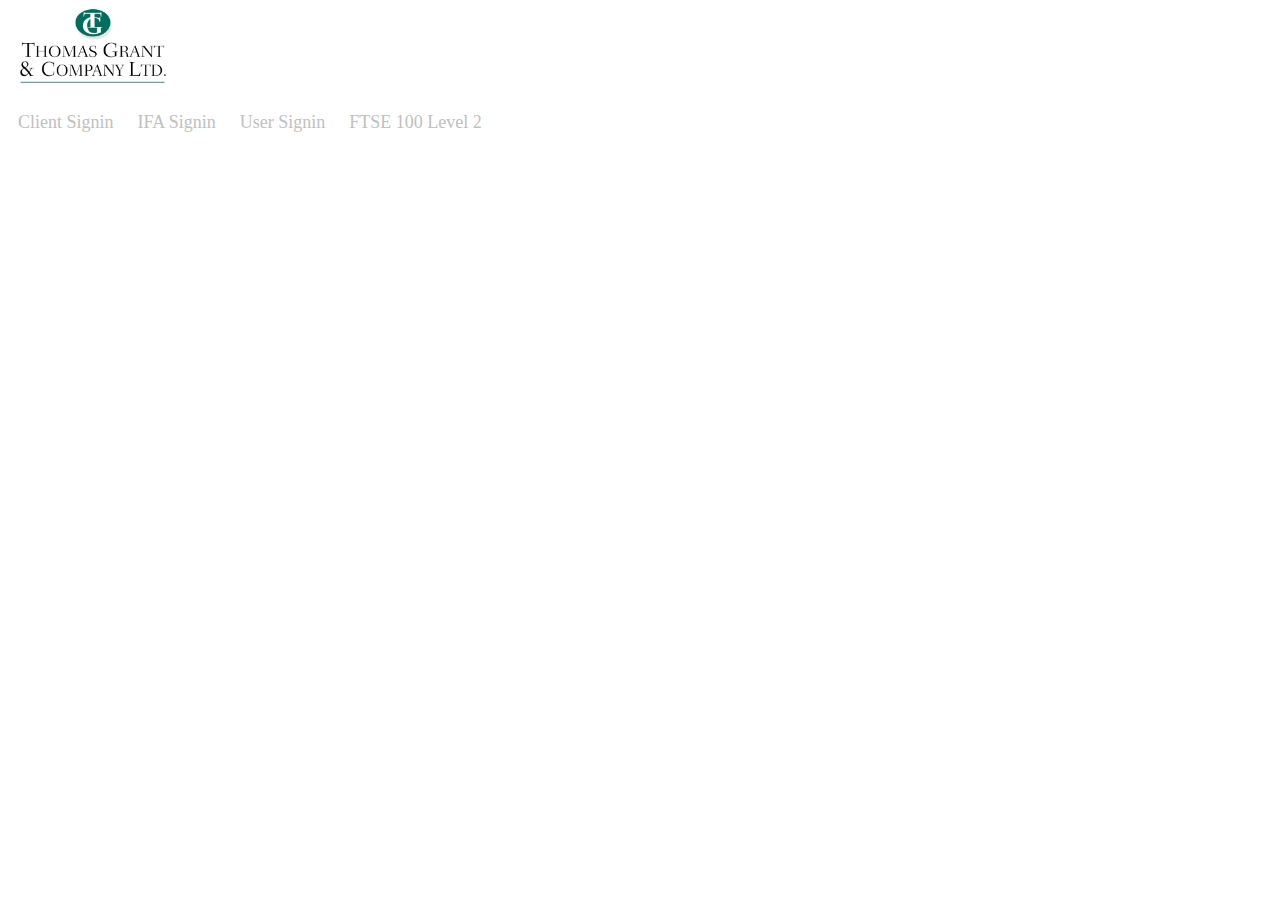
<file: index.html>
<!doctype html>
<html>
<head>
    <meta http-equiv="content-type" content="text/html;charset=utf-8" />
    <title>TG-Online v0.9</title>
    <style type="text/css">
        a {
            font-size: 18px;
            margin: 10px;
            color: #C0C0C0;
        }
        a:link {
            text-decoration: none;
        }
        a:hover {
            text-decoration: underline;
            color: #666666;
            cursor: pointer;
        }
    </style>
</head>
<body lang="en">
    <div id="heading">
        <div id="cw2t" class="cw2t"></div>
        <img src="logo.jpg">
    </div>
    <div id="main">
        <a href="https://54.76.12.182/client.html">Client Signin</a>
        <a href="http://54.76.12.182:8082/ifa.html">IFA Signin</a>
        <a href="http://54.76.12.182:8081/manage.html">User Signin</a>
        <a href="http://54.76.12.182/orderbook.html">FTSE 100 Level 2</a>
    </div>
    <script>
    </script>
</body>
</html>
</file>
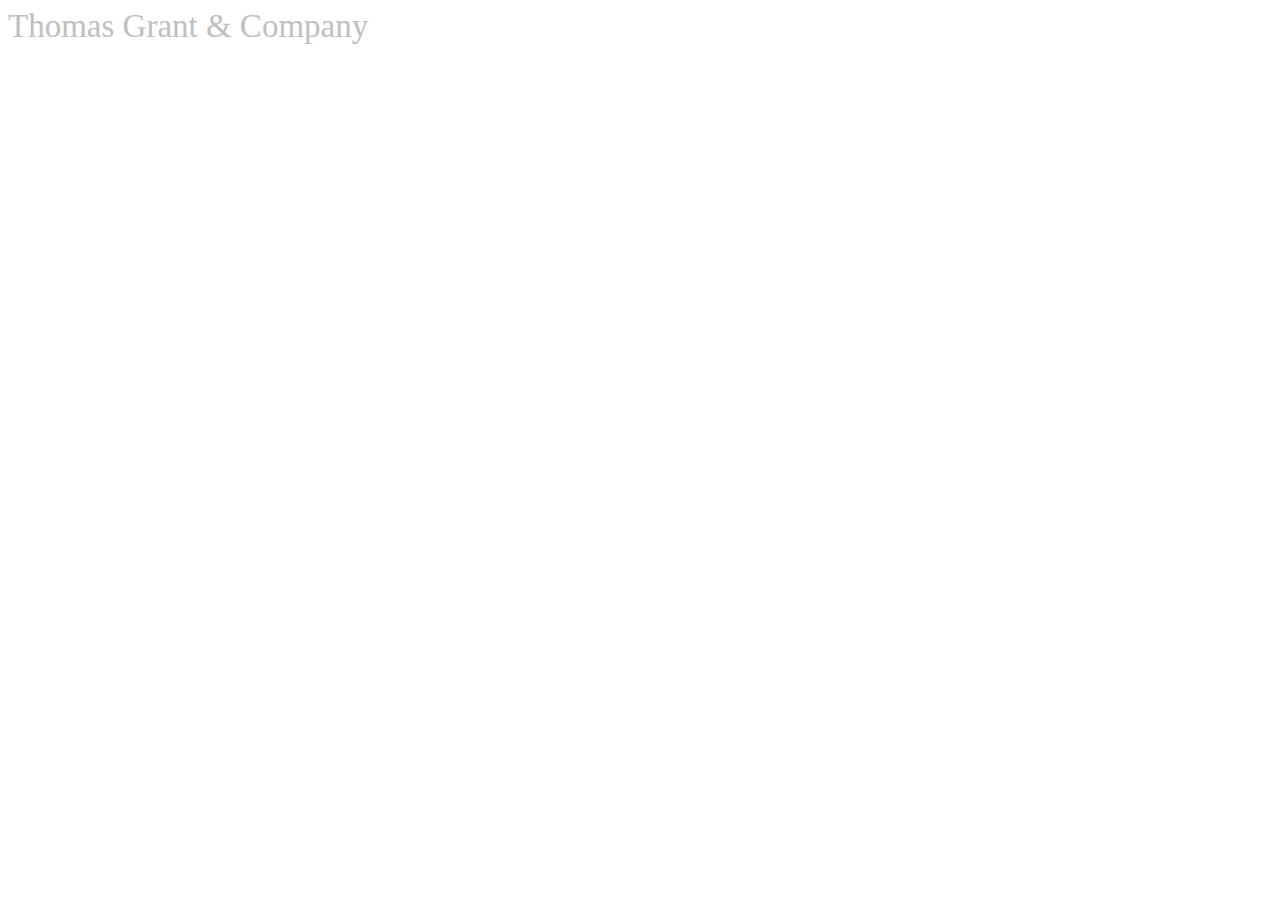
<file: client.html>
<!doctype html>
<html><head>
    <meta http-equiv="content-type" content="text/html;charset=utf-8" />
    <title>TG-Online Client v0.9</title>
    <script src="https://d1fxtkz8shb9d2.cloudfront.net/sockjs-0.3.js"></script>
    <style type="text/css">
        table {
            font-size: 21px;
        }
        table .tr {
            border-bottom: none;
        }
        table .colrightalign {
            text-align: right;
       }
        table .colleftalign {
            text-align: left;
        }
        table .colunderline {
            text-align: right;
            border-bottom: 1px solid #000;
        }
        table .coldoubleunderline {
            text-align: right;
            border-bottom: 1px double #000;
            text-decoration: underline;
        }
        .list {
            display: block;
            font-size: 24px;
            color: #666666;
            white-space: nowrap;
        }
        .list li:hover {
            background-color: #ddd;
            color: #666666;
            cursor: pointer;
        }
        .menu li {
            display: inline;
            margin: 0 10px;
            font-size: 21px;
            color: #C0C0C0;
            cursor: pointer;
            white-space: nowrap;
        }
        .menu li:hover {
            color: #666666;
        }
        .menu .menuitemselected {
            color: #666666;
        }
        .cw2t {
            /*width: 740px;*/
            width: 460px;
            font-size: 33px;
            color: #C0C0C0;
            white-space: nowrap;
            /*background-color: #F8F8F8;*/
        }
        .yellowstrip {
            background-color: yellow;
            /*width: 740px;*/
            width: 460px;
            white-space: nowrap;
            margin: 3px;
        }
        a {
            font-size: 18px;
            margin: 10px;
            color: #666666;
        }
        a:link {
            text-decoration: none;
        }
        a:hover {
            text-decoration: underline;
            color: #666666;
            cursor: pointer;
        }
        textarea {
            display: inline-block;
            border: 1px solid #aacfe4;
            font-size: 12px;
            width: 600px;
            height: 150px;
            margin: 2px 2px 10px 10px;
            vertical-align: top;
        }
        .chatbtn {
            font-size: 21px;
            background-color: #ddd;
            color: #666666;
            cursor: pointer;
        }
        .depthstrip {
            width: 740px;
            white-space: nowrap;
            margin: 3px;
        }
        .headingstrip {
            /*width: 740px;*/
            width: 460px;
            white-space: nowrap;
            margin: 3px;
        }
        .bidquantity {
            display: inline-block;
            width: 80px;
            font-size: 21px;
            text-align: right;
            color: gray;
            cursor: pointer;
        }
        .offerquantity {
            display: inline-block;
            width: 80px;
            font-size: 21px;
            color: gray;
            cursor: pointer;
        }
        .bidquantityheading {
            display: inline-block;
            width: 80px;
            font-size: 12px;
            text-align: right;
            color: gray;
        }
        .offerquantityheading {
            display: inline-block;
            width: 80px;
            font-size: 12px;
            color: gray;
        }
        .yellowstripbidflashup {
            display: inline-block;
            width: 120px;
            font-size: 33px;
            text-align: right;    
            background-color: blue;
            color: yellow;        
            cursor: pointer;
        }
        .yellowstripbidflashdn {
            display: inline-block;
            width: 120px;
            font-size: 33px;
            text-align: right;    
            background-color: red;
            color: yellow;        
            cursor: pointer;
        }
        .yellowstripbidflashnochange {
            display: inline-block;
            width: 120px;
            font-size: 33px;
            text-align: right;    
            background-color: green;
            color: yellow;        
            cursor: pointer;
        }
        .bidflashup {
            display: inline-block;
            width: 120px;
            font-size: 33px;
            text-align: right;    
            color: white;
            background-color: blue;
            cursor: pointer;
        }
        .bidflashdn {
            display: inline-block;
            width: 120px;
            font-size: 33px;
            text-align: right;    
            color: white;
            background-color: red;
            cursor: pointer;
        }
        .bidflashnochange {
            display: inline-block;
            width: 120px;
            font-size: 33px;
            text-align: right;    
            background-color: green;
            color: white;
            cursor: pointer;
        }
        .yellowstripofferflashup {
            display: inline-block;
            width: 120px;
            font-size: 33px;
            text-align: left;    
            background-color: blue;
            color: yellow;        
            cursor: pointer;
        }
        .yellowstripofferflashdn {
            display: inline-block;
            width: 120px;
            font-size: 33px;
            text-align: left;    
            background-color: red;
            color: yellow;        
            cursor: pointer;
        }
        .yellowstripofferflashnochange {
            display: inline-block;
            width: 120px;
            font-size: 33px;
            text-align: left;    
            background-color: green;
            color: yellow;        
            cursor: pointer;
        }
        .offerflashup {
            display: inline-block;
            width: 120px;
            font-size: 33px;
            text-align: left;    
            color: white;
            background-color: blue;
            cursor: pointer;
        }
        .offerflashdn {
            display: inline-block;
            width: 120px;
            font-size: 33px;
            text-align: left;    
            color: white;
            background-color: red;
            cursor: pointer;
        }
        .offerflashnochange {
            display: inline-block;
            width: 120px;
            font-size: 33px;
            text-align: left;    
            color: white;
            background-color: green;
            cursor: pointer;
        }
        .yellowstripbidup {
            display: inline-block;
            width: 120px;
            font-size: 33px;
            text-align: right;
            color: blue;
            background-color: yellow;
            cursor: pointer;
        }
        .yellowstripbiddn {
            display: inline-block;
            width: 120px;
            font-size: 33px;
            text-align: right;
            color: red;
            background-color: yellow;
            cursor: pointer;
        }
        .yellowstripbidnochange {
            display: inline-block;
            width: 120px;
            font-size: 33px;
            text-align: right;    
            color: green;        
            background-color: yellow;
            cursor: pointer;
        }
        .bidup {
            display: inline-block;
            width: 120px;
            font-size: 33px;
            text-align: right;
            color: blue;
            background-color: white;
            cursor: pointer;
        }
        .biddn {
            display: inline-block;
            width: 120px;
            font-size: 33px;
            text-align: right;
            color: red;
            background-color: white;
            cursor: pointer;
        }
        .bidnochange {
            display: inline-block;
            width: 120px;
            font-size: 33px;
            text-align: right;    
            color: green;        
            background-color: white;
            cursor: pointer;
        }
       .yellowstripofferup {
            display: inline-block;
            width: 120px;
            font-size: 33px;
            text-align: left;
            color: blue;
            background-color: yellow;
            cursor: pointer;
        }
        .yellowstripofferdn {
            display: inline-block;
            width: 120px;
            font-size: 33px;
            text-align: left;
            color: red;
            background-color: yellow;
            cursor: pointer;
        }
        .yellowstripoffernochange {
            display: inline-block;
            width: 120px;
            font-size: 33px;
            text-align: left;    
            color: green;        
            background-color: yellow;
            cursor: pointer;
        }
       .offerup {
            display: inline-block;
            width: 120px;
            font-size: 33px;
            text-align: left;
            color: blue;
            background-color: white;
            cursor: pointer;
        }
        .offerdn {
            display: inline-block;
            width: 120px;
            font-size: 33px;
            text-align: left;
            color: red;
            background-color: white;
            cursor: pointer;
        }
        .offernochange {
            display: inline-block;
            width: 120px;
            font-size: 33px;
            text-align: left;    
            color: green;        
            background-color: white;
            cursor: pointer;
        }
        .bidheading {
            display: inline-block;
            width: 120px;
            font-size: 12px;
            text-align: right;    
            color: gray;        
        }
        .offerheading {
            display: inline-block;
            width: 120px;
            font-size: 12px;
            text-align: left;    
            color: gray;        
        }
        .bid {
            display: inline-block;
            width: 120px;
            font-size: 33px;
            text-align: right;
            color: green;
            cursor: pointer;
        }
        .offer {
            display: inline-block;
            width: 120px;
            font-size: 33px;
            text-align: left;
            color: green;
            cursor: pointer;
        }
        .stock {
            display: inline-block;
            width: 180px;
            font-size: 27px;
            color: gray;
            cursor: pointer;
        }
        .stockheading {
            display: inline-block;
            width: 180px;
            font-size: 12px;
            color: gray;
        }
        .slash {
            display: inline-block;
            width: 20px;
            font-size: 24px;
            color: green;
            text-align: center;
        }
        .slashheading {
            display: inline-block;
            width: 20px;
            font-size: 12px;
            color: gray;
            text-align: center;
        }
        .level2 {
            display: inline-block;
            width: 19px;
            font-size: 33px;
            color: gray;
            cursor: pointer;
        }
        .removestock {
            display: inline-block;
            width: 19px;
            font-size: 21px;
            color: gray;
            cursor: pointer;
        }
        .level2heading {
            display: inline-block;
            width: 19px;
            font-size: 12px;
        }
        .forminstrument {
            width: 740px;
            white-space: nowrap;            
        }
        .orderquantity {
            width: 90px;
            font-size: 18px;
            margin-left: 3px;
        }
        .orderstock {
            color: gray;
            display: inline-block;
            width: 160px;
            font-size: 21px;
            margin-left: 3px;
            text-align: center;
        }
        .orderprice {
            width: 90px;
            font-size: 18px;
        }
        .orderbuttonbuy {
            font-size: 21px;
            border-style: none;
            background-color: blue;
            color: white;
            cursor: pointer;
        }
        .orderbuttonsell {
            font-size: 21px;
            border-style: none;
            background-color: red;
            color: white;
            cursor: pointer;
        }
        .ordermsg {
            color: #ccc;
            font-size: 18px;            
        }
        .forminstbutton {
            border-style: none;
            background-color: #ddd;
            cursor: pointer;
        }
        .formsignininput {
            width: 330px;
            line-height: 24px;
            font-size: 15px;
            color: gray;
            margin-top: 6px;
        }
        .formsignininputm {
            width: 450px;
            line-height: 40px;
            font-size: 30px;
            color: gray;
            margin-top: 10px;
        }
        .formsigninbutton {
            border-style: none;
            background-color: #C0C0C0;
            font-size: 15px;
            cursor: pointer;
            height: 30px;
            width: 330px;
            margin-top: 6px;
        }
        .formsigninbuttonm {
            border-style: none;
            background-color: #C0C0C0;
            font-size: 24px;
            cursor: pointer;
            height: 40px;
            width: 450px;
            margin-top: 10px;
        }
        .quotebuybutton {
            font-size: 21px;
            background-color: #ddd;
            color: blue;
            cursor: pointer;
        }
        .quotesellbutton {
            font-size: 21px;
            background-color: #ddd;
            color: red;
            cursor: pointer;
        }
        .refreshbutton {
            height: 24px;
            /*width: 120px;*/
            font-size: 21px;
            background-color: #C0C0C0;
            color: gray;
            cursor: pointer;
        }
        .quotereqquantity {
            font-size: 21px;
            margin-left: 3px;
            width: 99px;
            color: #C0C0C0;
        }
        .quotereqbutton {
            font-size: 21px;
            background-color: #ddd;
            color: gray;
            cursor: pointer;
        }
        .settlabel {
            /*font-size: 21px;*/
            color: gray;
        }
        .timerlabel {
            display: inline-block;
            width: 200px;
            font-size: 21px;
            text-align: center;
            color: #C0C0C0;
        }
        .ordertype {
            margin-left: 6px;
        }
        .stockbox {
            position: relative;
        }
        .stockboxinput {
            width: 120px;
            height: 20px;
        }
        .stocklist {
            position: absolute;
            border: 1px solid gray;
            /*list-style: none;*/
            width: 600px;
            height: 300px;
            overflow: scroll;
            background-color: white;
        }
        .stocklist li:hover {
            background-color: #eee;
            color: #666666;
            cursor: pointer;
        }
        .getquotebutton {
            background-color: #ddd;
            width: 120px;
            cursor: pointer;
        }
        .quantitycashsel {
            font-size: 21px;
        }
        .linkselected {
            color: #666666;
        }
        .formlabel {
            display: inline-block;
            width: 150px;
            font-size: 21px;
            text-align: right;
            color: gray;
        }
        .forminput {
            display: inline-block;
            font-size: 18px;
            border: solid 1px #aacfe4;
            width: 450px;
            margin: 2px 0 15px 10px;
        }
        .formbutton {
            border-style: none;
            background-color: #C0C0C0;
            color: inherit;
            font-size: 15px;
            cursor: pointer;
            height: 24px;
            width: 80px;
        }
    </style>
</head>
<body lang="en">
    <div id="heading">
        <div id="cw2t" class="cw2t">Thomas Grant & Company</div>
    </div>
    <div id="main">
    </div>

    <script>
        //var sockjs_url = 'https://54.76.12.182/echo';
        //var sockjs_url = 'https://54.229.76.60/echo';
        var sockjs_url = 'https://localhost/echo';
        //var sockjs_url = '/echo';
        var sockjs;
        var selectedmenu = -1;
        var selectedlistelement = 0;
        var placeneworder = false;
        var orders = {};
        var orderbooks = {};
        var positions = {};
        var reserves = {};
        var cash = {};
        var margins = {};
        var trades = {};
        var instruments = {};
        var obdisplay = {};
        var ordervol = {};
        var ordertypes = {};
        var quotes = {};
        var indices = {};
        var timeinforces = {};
        var lastElement = null;
        var lastsymbol = null;
        var extendedsettlement = false;
        var defaultsettlcurrency = "GBP";
        var monthtext = ['Jan','Feb','Mar','Apr','May','Jun','Jul','Aug','Sept','Oct','Nov','Dec'];
        var pricetimer;
        var priceflash = {};
        var heartbeattimer = null;
        var inconnectiontest = false;
        var restarttimer;
        var operatortype = 1; // client
        var clientid;
        var account = {};
        var quoterequests = {};
        var cashhistory = {};
        var showvolume = false;
        var quotetimer;
        var loggedout;
        var coheading = "Thomas Grant & Company";
        var touchdevice = false;

        // redefine console.log for IE
        if (typeof console == "undefined") 
            var console = { log: function() {} };

        var datain = function(msg) {
            try {
                var obj = JSON.parse(msg);

                if ("orderbooks" in obj) {
                    clearOrderBooks();
                    loadOrderBooks(obj.orderbooks);
                } else if ("orderbook" in obj) {
                    updateOrderBook(obj.orderbook);
                } else if ("orders" in obj) {
                    clearOrders();
                    loadOrders(obj.orders);
                    displayOrders();
                } else if ("ordercancelreject" in obj) {
                    orderCancelReject(obj.ordercancelreject);
                } else if ("ordertypes" in obj) {
                    loadOrderTypes(obj.ordertypes);
                } else if ("order" in obj) {
                    updateOrder(obj.order);
                } else if ("trades" in obj) {
                    clearTrades();
                    loadTrades(obj.trades);
                    displayTrades();
                } else if ("trade" in obj) {
                    updateTrade(obj.trade);
                } else if ("quoterequests" in obj) {
                    clearQuoteRequests();
                    loadQuoteRequests(obj.quoterequests);
                    displayQuoteRequests();
                } else if ("quotes" in obj) {
                    clearQuotes();
                    loadQuotes(obj.quotes);
                    displayQuotes();
                } else if ("quoteack" in obj) {
                    quoteAckReceived(obj.quoteack);
                } else if ("quote" in obj) {
                    quoteReceived(obj.quote);
                } else if ("positions" in obj) {
                    clearPositions();
                    loadPositions(obj.positions);
                    displayPositions();
                } else if ("position" in obj) {
                    updatePosition(obj.position);            
                } else if ("positionhistory" in obj) {
                    positionHistory(obj.positionhistory);
                } else if ("cashitem" in obj) {
                    updateCash(obj.cashitem);
                } else if ("cash" in obj) {
                    clearCash();
                    loadCash(obj.cash);
                    displayCash();
                } else if ("cashhistory" in obj) {
                    clearCashHistory();
                    loadCashHistory(obj.cashhistory);
                    displayCashHistory();
                } else if ("account" in obj) {
                    clearAccount();
                    loadAccount(obj.account);
                    displayAccount();
                } else if ("instruments" in obj) {
                    loadInstruments(obj.instruments);
                } else if ("instrument" in obj) {
                    loadInstrument(obj.instrument);
                } else if ("margins" in obj) {
                    loadMargins(obj.margins);
                } else if ("margin" in obj) {
                    updateMargin(obj.margin);
                } else if ("reserves" in obj) {
                    loadReserves(obj.reserves);
                } else if ("reserve" in obj) {
                    updateReserve(obj.reserve);
                } else if ("signinreply" in obj) {
                    replySignIn(obj.signinreply);
                } else if ("pwdupdate" in obj) {
                    passwordUpdate(obj.pwdupdate);
                } else if ("index" in obj) {
                    loadIndex(obj.index);
                } else if ("status" in obj) {
                    statusMsg(obj.status);
                } else if ("chat" in obj) {
                    newChat(obj.chat);
                } else if ("pong" in obj) {
                    console.log("received pong");
                    inconnectiontest = false;
                } else {
                    console.log("Unknown message:" + msg);
                }
            } catch (e) {
                console.log(e);
                console.log(msg);
                return;
            }
        };

        function loadIndex(index) {
            indices[index.name] = index.symbols;
            displayIndex(index.name);
        }

        function loadOrderBooks(orderbookarr) {
            for (var i = 0; i < orderbookarr.length; ++i) {
                updateOrderBook(orderbookarr[i]);
            }
        }

        function loadOrders(orderarr) {
            for (var i = 0; i < orderarr.length; ++i) {
                //updateOrderVol(orderarr[i]);
                orders[orderarr[i].orderid] = orderarr[i];
            }
        }

        function loadPositions(positionarr) {
            for (var i = 0; i < positionarr.length; ++i) {
                positions[positionarr[i].positionid] = positionarr[i];
            }            
        }

        function loadCash(casharr) {
            for (var i = 0; i < casharr.length; ++i) {
                cash[casharr[i].currency] = casharr[i];
            }                        
        }

        function loadMargins(marginarr) {
            for (var i = 0; i < marginarr.length; ++i) {
                margins[marginarr[i].currency] = marginarr[i];
            }                        
        }

        function loadReserves(reservearr) {
            var reskey;

            for (var i = 0; i < reservearr.length; ++i) {
                reskey = reservearr[i].symbol + ":" + reservearr[i].currency;
                reserves[reskey] = reservearr[i];
            }                        
        }

        function loadTrades(tradearr) {
            for (var i = 0; i < tradearr.length; ++i) {
                trades[tradearr[i].tradeid] = tradearr[i];
            }                                    
        }

        function loadInstruments(instrumentarr) {
            for (var i = 0; i < instrumentarr.length; ++i) {
                instruments[instrumentarr[i].symbol] = instrumentarr[i];
            }
        }

        function loadInstrument(instrument) {
            instruments[instrument.symbol] = instrument;
        }

        function loadOrderTypes(ordertypearr) {
            for (var i = 0; i < ordertypearr.length; ++i) {
                ordertypes[ordertypearr[i].id] = ordertypearr[i];
            }

            loadTimeinforces();                     
        }

        function loadTimeinforces() {
            timeinforces[0] = "Good For Day";
            timeinforces[1] = "Good Till Date";
            timeinforces[2] = "Good Till Cancelled";
        }

        function loadAccount(acctarr) {
            for (var i = 0; i < acctarr.length; ++i) {
                account[acctarr[i].currency] = acctarr[i];
            }
        }

        function loadQuoteRequests(quotereqarr) {
            for (var i = 0; i < quotereqarr.length; ++i) {
                quoterequests[quotereqarr[i].quotereqid] = quotereqarr[i];
            }                                    
        }

        function loadQuotes(quotearr) {
            for (var i = 0; i < quotearr.length; ++i) {
                quotes[quotearr[i].quoteid] = quotearr[i];
            }                                    
        }

        function loadCashHistory(cashhistarr) {
            for (var i = 0; i < cashhistarr.length; ++i) {
                cashhistory[cashhistarr[i].cashtransid] = cashhistarr[i];
            }            
        }

        function clearPositions() {
            positions = [];
        }

        function clearCash() {
            cash = [];
        }

        function clearAccount() {
            account = [];
        }

        function clearQuoteRequests() {
            quoterequests = [];
        }

        function clearQuotes() {
            quotes = [];
        }

        function clearOrders() {
            orders = [];
        }

        function clearOrderBooks() {
            orderbooks = [];
        }

        function clearTrades() {
            trades = [];
        }

        function clearCashHistory() {
            cashhistory = [];
        }

        function displayIndex(index) {
            var s;
            var sym;

            if (!(index in indices)) {return};

            for (var i = 0; i < indices[index].length; ++i) {
                sym = indices[index][i].symbol;
                if (sym in instruments) {
                    s = instruments[sym].symbol + ' ' + instruments[sym].description;
                    addElement(s, list1, sym);
                }
            }
        }

        function start() {
            init();
            clearScreen();
            displayMenu();
            selectedmenu = 0;
            displayOrderBooks();
        }

        function statusMsg(status) {
            if (status == "readytotrade") {
                start();
            }
        }

        function isTouchDevice() {
            try {
                document.createEvent("TouchEvent");
                return true;
            }
            catch (e) {
                return false;
            }
        }

        function startHeartbeatTimer() {
            stopHeartbeatTimer();
            heartbeattimer = setTimeout(connectionTest, 30000);            
        }

        function stopHeartbeatTimer() {
            clearTimeout(heartbeattimer);
        }

        function startPriceTimer() {
            pricetimer = setInterval(flashText, 1000);
        }

        function stopPriceTimer() {
            clearInterval(pricetimer);
        }

        function startRestartTimer() {
            // attempt restart after 1-10 seconds
            var randomonetoten = Math.floor((Math.random()*10)+1);
            console.log("attempt restart after " + randomonetoten + " seconds");
            restarttimer = setTimeout(newconn, randomonetoten * 1000);
        }

        function stopRestartTimer() {
            clearTimeout(restarttimer);
        }

        function connectionTest() {
            if (inconnectiontest) {
                console.log("need to reconnect");
                return;
            }

            inconnectiontest = true;
        }

        var newconn = function() {
            sockjs = new SockJS(sockjs_url);

            sockjs.onopen = function()  {
                console.log("connection open");
                stopRestartTimer();
                startPriceTimer();
                touchdevice = isTouchDevice();
                displayFormSignin();
                loggedout = false;
            };

            sockjs.onmessage = function(e) {
                datain(e.data);
            };

            sockjs.onclose = function()  {
                console.log("connection closed");
                stopRestartTimer();
                stopPriceTimer();
                if (!loggedout) {
                    startRestartTimer();
                } else {
                    newconn();
                }
            };

            sockjs.onheartbeat = function() {
            };
        };

        newconn();

        function flashText() {
            var bidprice;
            var offerprice;
            var removesymbol;

            for (var symbol in priceflash) {
                removesymbol = true;

                for (var i = 0; i < orderbooks[symbol].length; i++) {
                    // bid prices
                    orderbooks[symbol][i].bidflashcount--;
                    if (orderbooks[symbol][i].bidflashcount == 0) {
                        bidprice = document.getElementById("bidprice:" + symbol + ":" + i);
                        if (bidprice != null) {
                            if (i == 0) {
                                if (orderbooks[symbol][i].lastbidchange == 1) {
                                    bidprice.className = "yellowstripbidup";
                                } else if (orderbooks[symbol][i].lastbidchange == 2) {
                                    bidprice.className = "yellowstripbiddn";
                                } else {
                                    bidprice.className = "yellowstripbidnochange";
                                }
                            } else {
                                if (orderbooks[symbol][i].lastbidchange == 1) {
                                    bidprice.className = "bidup";
                                } else if (orderbooks[symbol][i].lastbidchange == 2) {
                                    bidprice.className = "biddn";
                                } else {
                                    bidprice.className = "bidnochange";
                                }
                            }
                        }
                    }

                    // offer prices
                    orderbooks[symbol][i].offerflashcount--;
                    if (orderbooks[symbol][i].offerflashcount == 0) {
                        offerprice = document.getElementById("offerprice:" + symbol + ":" + i);
                        if (offerprice != null) {
                            if (i == 0) {
                                if (orderbooks[symbol][i].lastofferchange == 1) {
                                    offerprice.className = "yellowstripofferup";
                                } else if (orderbooks[symbol][i].lastofferchange == 2) {
                                    offerprice.className = "yellowstripofferdn";
                                } else {
                                    offerprice.className = "yellowstripoffernochange";           
                                }
                            } else {
                                if (orderbooks[symbol][i].lastofferchange == 1) {
                                    offerprice.className = "offerup";
                                } else if (orderbooks[symbol][i].lastofferchange == 2) {
                                    offerprice.className = "offerdn";
                                } else {
                                    offerprice.className = "offernochange";
                                }
                            }
                        }
                    }

                    // keep track of whether we can remove this symbol
                    if (orderbooks[symbol][i].bidflashcount > 0 || orderbooks[symbol][i].offerflashcount > 0) {
                        removesymbol = false;
                    }
                }

                if (removesymbol) {
                    delete priceflash[symbol];
                }
            }
        }

        function clearMenu() {
            var menu = document.getElementById("menu");
            if (menu != null) {
                for (var i = 0; i < menu.childNodes.length; ++i) {
                    menu.removeChild(menu.childNodes[i]);
                }
                heading.removeChild(menu);
            }
        }

        function clearHeadings() {
            for (var i = 0; i < main.childNodes.length; ++i) {
                if (main.childNodes[i].nodeType == 3) {
                    main.removeChild(main.childNodes[i]);
                }
            }
        }

        function clearOrderBookHeadings() {
            var headingstrip = document.getElementById("headingstrip");
            if (headingstrip != null) {
                while(headingstrip.hasChildNodes()){
                    headingstrip.removeChild(headingstrip.childNodes[0]);
                }
                main.removeChild(headingstrip);
            }
        }

        function clearList(liststr) {
            var list = document.getElementById(liststr);
            if (list != null) {
                while(list.hasChildNodes()){
                    list.removeChild(list.childNodes[0])
                }
            }
        }

        function clearForm(formid, remove) {
            var frm = document.getElementById(formid);
            if (frm != null) {
                while(frm.hasChildNodes()){
                    frm.removeChild(frm.childNodes[0]);
                }
                if (remove) {
                    main.removeChild(frm);
                }
            }
        }

        function clearSymbolDiv(symbol) {
            clearDiv("orderdiv:" + symbol);
        }

        function clearAllSymbolDivs() {
            for (var symbol in orderbooks) {
                clearSymbolDiv(symbol);
            }
        }

        function clearSelectStockDivs() {
            clearDiv("stockbox");
        }

        function clearStrip(stripid) {
            var strip = document.getElementById(stripid);
            if (strip != null) {
                while(strip.hasChildNodes()){
                    strip.removeChild(strip.childNodes[0]);
                }
                main.removeChild(strip);
            }            
        }

        function clearStrips() {
            clearStrip("headingstrip");

            for (var symbol in orderbooks) {
                for (var i = 0; i < orderbooks[symbol].length; ++i) {
                    clearStrip("strip:" + symbol + ":" + i);
                    if (symbol in obdisplay) {
                        if (!obdisplay[symbol].level2) {
                            break;
                        }
                    }
                }
            }
        }

        function clearAllStrips(symbol) {
            var depth;

            if (obdisplay[symbol].level2) {
                depth = orderbooks[symbol].length;
            } else {
                depth = 1;
            }

            for (var i = 0; i < depth; ++i) {
                clearStrip("strip:" + symbol + ":" + i);
            }
        }

        function clearScreen() {
            clearHeadings();
            clearOrderBookHeadings();
            clearLists();
            clearForms();
            clearStrips();
            clearSelectStockDivs();
            clearAllSymbolDivs();
            clearDivs();
            clearEmptyLines();
            clearTables();
            clearLabels();
        }

        function clearLabels() {
            clearElementById("lbltrades");
        }

        function clearLists() {
            clearList("list1");
            clearList("list2");
            clearList("list3");
            clearList("list4");
            clearList("list5");
            clearList("list6");
        }

        function clearForms() {
            clearForm("frmsignin", true);
            clearForm("frminstrument", true);
            clearForm("frmpositions", true);
            clearForm("frmhistory", true);
            clearForm("frmsettings", true);
            clearForm("frmpassword", true);
        }

        function clearDivs() {
            clearDiv("chatdiv");
        }

        function clearTable(tablestr) {
            var tbl = document.getElementById(tablestr);
            if (tbl != null) {
                while(tbl.hasChildNodes()){
                    tbl.removeChild(tbl.childNodes[0])
                }
                main.removeChild(tbl);
            }
        }

        function clearTables() {
            clearTable("tblpositions");
            clearTable("tblaccount");
            clearTable("tblcashhistory");
            clearTable("tbltrades");
        }

        function clearEmptyLines() {
            for (var i = 1; i < 6; ++i) {
                clearElementById("emptyline:" + i);
            }
        }

        function addElement(msg, list, index) {
            var listelem;

            listelem = document.createElement("li");
            listelem.setAttribute('value', index);
            listelem.innerHTML = msg;

            list.appendChild(listelem);

            return listelem;
        }

        function cashMsg(cash) {
            return formatCurrency(cash.amount) + " " + cash.currency;
        }

        function formatCurrency(num) {
            num = isNaN(num) || num === '' || num === null ? 0.00 : num;
            return parseFloat(num).toFixed(2).replace(/\d(?=(\d{3})+\.)/g, '$&,');
        }

        /*function orderCancel(event) {
            console.log(this);
            console.log(event);
            var element = ((window.event)?(event.srcElement):(event.target));
            var orderid = element.value;
            confirmOrderCancel(orderid);
        }*/

        function confirmOrderCancel(orderid) {
            var msg;
            var ordercancelrequest = {};

            msg = "Cancel order #" + orderid;
            msg += " to " + getSideDesc(orders[orderid].side);
            msg += " " + orders[orderid].remquantity;
            msg += " " + orders[orderid].symbol;
            if ('price' in orders[orderid]) {
                msg += " @ " + orders[orderid].price;
            }
            msg += " " + getOrdertypeDesc(orders[orderid].ordertype);

            var result = confirm(msg);
            if (result == true) {
                ordercancelrequest.orderid = orderid;
                sockjs.send("{\"ordercancelrequest\":" + JSON.stringify(ordercancelrequest) + "}");
            }
        }

        function displayOrderBooks() {
            selectStock();

            displayOrderBookHeadings();

            for (var symbol in orderbooks) {
                displayOrderBook(symbol);
            }
        }

        function displayOrders() {
            var firstorder = true;
            var firstorderpartfilled = true;
            var firstorderfilled = true;
            var firstorderrejected = true;
            var firstordercancelled = true;
            var firstorderexpired = true;
            var msg;
            var listelement;
            var lblnopartfilled;

            clearLists();
            clearHeadings();
            clearEmptyLines();
            clearTables();

            var list1 = getList("list1");
            var emptyline1 = addNewLine(main, "emptyline:1");
            var list2 = getList("list2");
            var emptyline2 = addNewLine(main, "emptyline:2");
            var list3 = getList("list3");
            var emptyline3 = addNewLine(main, "emptyline:3");
            var list4 = getList("list4");
            var emptyline4 = addNewLine(main, "emptyline:4");
            var list5 = getList("list5");
            var emptyline5 = addNewLine(main, "emptyline:5");
            var list6 = getList("list6");

            displayOrderHeadings();

            for (var x in orders) {
                if (orders[x].status == "0") { // new
                    if (firstorder) {
                        firstorder = false;
                    }

                    msg = orderNewMsg(orders[x]);
                    listelement = addElement(msg, list1, orders[x].orderid);
                    optionToViewCancel(listelement, true, true);
                } else if (orders[x].status == "1") { // part-filled
                    if (firstorderpartfilled) {
                        firstorderpartfilled = false;
                    }

                    msg = orderFillMsg(orders[x]);
                    listelement = addElement(msg, list2, orders[x].orderid);
                } else if (orders[x].status == "2") { // filled
                    if (firstorderfilled) {
                        firstorderfilled = false;
                    }

                    msg = orderFillMsg(orders[x]);
                    listelement = addElement(msg, list3, orders[x].orderid);
                } else if (orders[x].status == "8") { // rejected
                    if (firstorderrejected) {
                        firstorderrejected = false;
                    }

                    msg = orderRejectMsg(orders[x]);
                    listelement = addElement(msg, list4, orders[x].orderid);
                } else if (orders[x].status == "4") { // cancelled
                    if (firstordercancelled) {
                        firstordercancelled = false;
                    }

                    msg = orderCancelMsg(orders[x]);
                    listelement = addElement(msg, list5, orders[x].orderid);
                } else if (orders[x].status == "C") { // expired
                    if (firstorderexpired) {
                        firstorderexpired = false;
                    }

                    msg = orderExpireMsg(orders[x]);
                    listelement = addElement(msg, list6, orders[x].orderid);
                }
            }

            if (firstorder) {
                addElement("No new orders", list1, 0)
            }

            if (firstorderpartfilled) {
                addElement("No part-filled orders", list2, 0)
            } else {
                list2.onclick = function(e) {
                    var element;
                    
                    if (!e) e = window.event;
                    element = e.target || e.srcElement;

                    viewOrder(element.value);
                }                
            }

            if (firstorderfilled) {
                addElement("No filled orders", list3, 0)
            } else {
                list3.onclick = function(e) {
                    var element;
                    
                    if (!e) e = window.event;
                    element = e.target || e.srcElement;

                    viewOrder(element.value);
                }                                
            }

            if (firstorderrejected) {
                addElement("No rejected orders", list4, 0)
            } else {
                list4.onclick = function(e) {
                    var element;
                    
                    if (!e) e = window.event;
                    element = e.target || e.srcElement;

                    viewOrder(element.value);
                }                                
            }

            if (firstordercancelled) {
                addElement("No cancelled orders", list5, 0)
            } else {
                list5.onclick = function(e) {
                    var element;
                    
                    if (!e) e = window.event;
                    element = e.target || e.srcElement;

                    viewOrder(element.value);
                }                                
            }

            if (firstorderexpired) {
                addElement("No expired orders", list6, 0)
            } else {
                list6.onclick = function(e) {
                    var element;
                    
                    if (!e) e = window.event;
                    element = e.target || e.srcElement;

                    viewOrder(element.value);
                }                                
            }
        }

        function displayOrderHeadings() {
            addHeading("New", list1);
            addHeading("Part-filled", list2);
            addHeading("Filled", list3);
            addHeading("Rejected", list4);
            addHeading("Cancelled", list5);
            addHeading("Expired", list6);
        }

        function displayPositions() {
            var tblpositions;
            var tblbody;
            var posrow;
            var headingrow;
            var numcols = 11;

            clearLists();
            clearEmptyLines();
            clearHeadings();
            clearTables();
            clearElementById("lbltrades");

            var emptyline = addNewLine(main, "emptyline:1");

            if (Object.keys(positions).length == 0) {
                var list = getList("list1");
                addElement("No positions", list, 0);
                return;
            }

            tblpositions = document.createElement("table");
            tblpositions.id = "tblpositions";
            tblpositions.setAttribute("border", "1");

            tblbody = document.createElement("tbody");
            tblbody.id = "tblbody";

            tblpositions.appendChild(tblbody);
            main.appendChild(tblpositions);

            headingrow = document.createElement("tr");

            for (var i = 0; i < numcols; ++i) {
                var col = document.createElement("td");

                switch (i) {
                case 0:
                    col.innerHTML = "Symbol";
                    break;
                case 1:
                    col.innerHTML = "Currency";
                    break;
                case 2:
                    col.innerHTML = "Long/Short";
                    break;
                case 3:
                    col.innerHTML = "Quantity";
                    col.className = "colrightalign";
                    break;
                case 4:
                    col.innerHTML = "Cost";
                    col.className = "colrightalign";
                    break;
                case 5:
                    col.innerHTML = "Avg. Cost";
                    col.className = "colrightalign";
                    break;
                case 6:
                    col.innerHTML = "Margin";
                    col.className = "colrightalign";
                    break;
                case 7:
                    col.innerHTML = "Realised P&L";
                    col.className = "colrightalign";
                    break;
                case 8:
                    col.innerHTML = "Market Price";
                    col.className = "colrightalign";
                    break;
                case 9:
                    col.innerHTML = "Unrealised P&L";
                    col.className = "colrightalign";
                    break;
                case 10:
                    col.innerHTML = "View Trades";
                    break;
                default:
                }

                headingrow.appendChild(col);
            }

            tblbody.appendChild(headingrow);

            for (var x in positions) {
                var posrow = document.createElement("tr");

                for (var i = 0; i < numcols; ++i) {
                    var col = document.createElement("td");

                    switch (i) {
                    case 0:
                        col.innerHTML = positions[x].symbol;
                        break;
                    case 1:
                        col.innerHTML = positions[x].currency;
                        break;
                    case 2:
                        if (positions[x].side == 1) {
                            col.innerHTML = "Long";
                            posrow.className = "rowlong";
                        } else {
                            col.innerHTML = "Short";                            
                            posrow.className = "rowshort";
                        }
                        break;
                    case 3:
                        col.innerHTML = positions[x].quantity;
                        col.className = "colrightalign";
                        break;
                    case 4:
                        col.innerHTML = positions[x].cost;
                        col.className = "colrightalign";
                        break;
                    case 5:
                        col.innerHTML = positions[x].averagecostpershare;
                        col.className = "colrightalign";
                        break;
                    case 6:
                        col.innerHTML = positions[x].margin;
                        col.className = "colrightalign";
                        break;
                    case 7:
                        col.innerHTML = positions[x].realisedpandl;
                        col.className = "colrightalign";
                        break;
                    case 8:
                        col.innerHTML = positions[x].mktprice;
                        col.className = "colrightalign";
                        break;
                    case 9:
                        col.innerHTML = positions[x].unrealisedpandl;
                        col.className = "colrightalign";
                        break;
                    case 10:
                        displayPostrades(col);
                        break;
                    default:
                    }

                    posrow.appendChild(col);
                }

                tblbody.appendChild(posrow);
            }

            function displayPostrades(col) {
                var tradehistoryrequest = {};

                var lnktrades = newlink(positions[x].symbol + ":" + positions[x].currency, "trades", "", col);

                lnktrades.onclick = function() {
                    tradehistoryrequest.positionkey = this.id;
                    sockjs.send("{\"tradehistoryrequest\":" + JSON.stringify(tradehistoryrequest) + "}");
                    whichPos(tradehistoryrequest.positionkey);
                }
            }

            function whichPos(pos) {
                var postrades = document.getElementById("postrades");
                if (postrades == null) {
                    postrades = document.createElement("input");
                    postrades.type = "hidden";
                    postrades.id = "postrades";
                    main.appendChild(postrades);
                }
                postrades.value = pos;
            }
        }

        function displayAccount() {
            var tblaccount;
            var tblbody;
            var numrows = 7;
            var firstcurr = true;

            clearLists();
            clearEmptyLines();
            clearHeadings();
            clearTables();
            clearElementById("lbltrades");

           var emptyline = addNewLine(main, "emptyline:1");

            if (Object.keys(account).length == 0) {
                var list = getList("list1");
                addElement("No cash or transactions", list, 0);
                return;
            }

            tblaccount = document.createElement("table");
            tblaccount.id = "tblaccount";

            tblbody = document.createElement("tbody");
            tblbody.id = "tblbody";

            tblaccount.appendChild(tblbody);
            main.appendChild(tblaccount);

            for (var x in account) {
                if (!firstcurr) {
                    var emptyrow = document.createElement("tr");
                    var emptycol = document.createElement("td");
                    emptycol.innerHTML = "---";
                    emptyrow.appendChild(emptycol);
                    tblbody.appendChild(emptyrow);
               } else {
                    firstcurr = false;
               }

                var headingrow = document.createElement("tr");

                var col = document.createElement("td");
                col.innerHTML = account[x].currency;
                col.className = "colleftalign";

                headingrow.appendChild(col);
                tblbody.appendChild(headingrow);

                for (var i = 0; i < numrows; ++i) {
                    var row = document.createElement("tr");
                    var col = document.createElement("td");
                    var colval = document.createElement("td");

                    row.appendChild(col);

                    switch (i) {
                    case 0:
                        col.innerHTML = "Cash";
                        col.className = "colleftalign";
                        colval.innerHTML = formatCurrency(account[x].cash);
                        colval.className = "colrightalign";
                        break;
                    case 1:
                        col.innerHTML = "Realised P&L";
                        col.className = "colleftalign";
                        colval.innerHTML = formatCurrency(account[x].realisedpandl);
                        colval.className = "colunderline";
                        break;
                    case 2:
                        col.innerHTML = "Trading Balance";
                        col.className = "colleftalign";
                        colval.innerHTML = formatCurrency(account[x].balance);
                        colval.className = "colrightalign";
                        var colempty = document.createElement("td");
                        row.appendChild(colempty);
                        break;
                    case 3:
                        col.innerHTML = "Unrealised P&L";
                        col.className = "colleftalign";
                        colval.innerHTML = formatCurrency(account[x].unrealisedpandl);
                        colval.className = "colunderline";
                        var colempty = document.createElement("td");
                        row.appendChild(colempty);
                        break;
                    case 4:
                        col.innerHTML = "Equity";
                        col.className = "colleftalign";
                        colval.innerHTML = formatCurrency(account[x].equity);
                        colval.className = "colrightalign";
                        var colempty1 = document.createElement("td");
                        row.appendChild(colempty1);
                        var colempty2 = document.createElement("td");
                        row.appendChild(colempty2);
                        break;
                    case 5:
                        col.innerHTML = "Margin";
                        col.className = "colleftalign";
                        colval.innerHTML = "(" + formatCurrency(account[x].margin) + ")";
                        colval.className = "colunderline";
                        var colempty1 = document.createElement("td");
                        row.appendChild(colempty1);
                        var colempty2 = document.createElement("td");
                        row.appendChild(colempty2);
                        break;
                    case 6:
                        col.innerHTML = "Free Margin";
                        col.className = "colleftalign";
                        colval.innerHTML = formatCurrency(account[x].freemargin);
                        colval.className = "coldoubleunderline";
                        var colempty1 = document.createElement("td");
                        row.appendChild(colempty1);
                        var colempty2 = document.createElement("td");
                        row.appendChild(colempty2);
                        var colempty3 = document.createElement("td");
                        row.appendChild(colempty3);
                        break;
                    default:
                    }

                    row.appendChild(colval);
                    tblbody.appendChild(row);
                }
            }
        }

        function displayPrices() {
            //addElement(msg, list1, orders[x].orderid);
        }

        function selectStock() {
            var stockbox;
            var stockboxinput;
            var stocklist;
            var searchtext;

            stockbox = document.createElement("div");
            stockbox.id = "stockbox";
            stockbox.className = "stockbox";

            stockboxinput = document.createElement("input");
            stockboxinput.className = "stockboxinput";
            stockboxinput.id = "stockboxinput";
            stockboxinput.placeholder = "Enter Symbol";

            stockboxinput.onkeyup = function() {
                clearList(stocklist.id);

                if (stockboxinput.value.length == 0) {
                    stocklist.style.visibility = "hidden";
                    return;
                }

                searchtext = stockboxinput.value.toLowerCase();

                for (var i in instruments) {
                    if (i.toLowerCase().indexOf(searchtext) == 0 || instruments[i].description.toLowerCase().indexOf(searchtext) == 0) {
                        addElement(i + " " + instruments[i].description, stocklist, i);
                    }
                }

                if (stocklist.getElementsByTagName('li').length > 0) {
                    stocklist.style.visibility = "visible";
                } else {
                    stocklist.style.visibility = "hidden";
                }
            }

            stocklist = document.createElement('ul');
            stocklist.id = "stocklist";
            stocklist.className = "stocklist";
            stocklist.style.visibility = "hidden";

            stocklist.onclick = function(e) {
                var firstspace;
                var symbol;
                var element;
                
                if (!e) e = window.event;
                element = e.target || e.srcElement;

                firstspace = element.innerHTML.indexOf(' ');
                symbol = element.innerHTML.substr(0, firstspace);

                if (symbol in obdisplay) {
                    alert(symbol + " already in Watch List");
                    e.stopPropagation();
                } else {
                    sockjs.send("{\"orderbookrequest\":" + JSON.stringify(symbol) + "}");
                    stocklist.style.visibility = "hidden";
                    stockboxinput.value = "";
                    stockboxinput.focus();
                }
            }

            stockbox.appendChild(stockboxinput);
            stockbox.appendChild(stocklist);

            main.appendChild(stockbox);

            main.onclick = function(e) {
                var elem;

                if (!e) e = window.event;
                elem = e.target || e.srcElement;

                if (elem.id == "stocklist" || elem.id == "stockboxinput") {
                    return;
                }

                stocklist.style.visibility = "hidden";
            }

            stockboxinput.focus();
        }

        function displayTrades() {
            var tbltrades;
            var tblbody;
            var traderow;
            var headingrow;
            var numcols = 19;
            var lbltrades;

            if (selectedmenu == 1) {
                clearLists();
                clearEmptyLines();
                clearHeadings();
                clearTables();
            } else {
                clearElementById("emptyline:2");
                clearElementById("lbltrades");
                clearTable("tbltrades");
                clearList("list1", true);
            }

            var emptyline2 = addNewLine(main, "emptyline:2");

            if (selectedmenu == 2) {
                var postrades = document.getElementById("postrades");
                if (postrades != null) {
                    lbltrades = newlabel("lbltrades", "Trades for position " + postrades.value, "", main);
                }
            }

            if (Object.keys(trades).length == 0) {
                var list = getList("list1");
                addElement("No trades", list, 0);
                return;
            }

            tbltrades = document.createElement("table");
            tbltrades.id = "tbltrades";
            tbltrades.setAttribute("border", "1");

            tblbody = document.createElement("tbody");
            tblbody.id = "tblbody";

            tbltrades.appendChild(tblbody);
            main.appendChild(tbltrades);

            headingrow = document.createElement("tr");

            for (var i = 0; i < numcols; ++i) {
                var col = document.createElement("td");

                switch (i) {
                case 0:
                    col.innerHTML = "Client";
                    break;
                case 1:
                    col.innerHTML = "Symbol";
                    break;
                case 2:
                    col.innerHTML = "Side";
                    break;
                case 3:
                    col.innerHTML = "Quantity";
                    col.className = "colrightalign";
                    break;
                case 4:
                    col.innerHTML = "Price";
                    col.className = "colrightalign";
                    break;
                case 5:
                    col.innerHTML = "Settlcurramt";
                    col.className = "colrightalign";
                    break;
                case 6:
                    col.innerHTML = "Nosettdays";
                    break;                
                case 7:
                    col.innerHTML = "Settl.Date";
                    break;
                case 8:
                    col.innerHTML = "Currency";
                    break;
                case 9:
                    col.innerHTML = "Commission";
                    col.className = "colrightalign";
                    break;
                case 10:
                    col.innerHTML = "Ptm Levy";
                    col.className = "colrightalign";
                    break;
                case 11:
                    col.innerHTML = "Stamp Duty";
                    col.className = "colrightalign";
                    break;
                case 12:
                    col.innerHTML = "Contract Charge";
                    col.className = "colrightalign";
                    break;
                case 13:
                    col.innerHTML = "Counterparty";
                    break;
                case 14:
                    col.innerHTML = "External Trade Id";
                    break;
                case 15:
                    col.innerHTML = "Timestamp";
                    break;
                case 16:
                    col.innerHTML = "Trade Id";
                    break;
                case 17:
                    col.innerHTML = "Finance";
                    col.className = "colrightalign";
                    break;
                case 18:
                    col.innerHTML = "Margin";
                    col.className = "colrightalign";
                    break;
                default:
                }

                headingrow.appendChild(col);
            }

            tblbody.appendChild(headingrow);

            for (var x in trades) {
                var traderow = document.createElement("tr");

                for (var i = 0; i < numcols; ++i) {
                    var col = document.createElement("td");

                    switch (i) {
                    case 0:
                        col.innerHTML = trades[x].clientid;
                        break;
                    case 1:
                        col.innerHTML = trades[x].symbol;
                        break;
                    case 2:
                        col.innerHTML = getSideDesc(trades[x].side);
                        break;
                    case 3:
                        col.innerHTML = trades[x].quantity;
                        col.className = "colrightalign";
                        break;
                    case 4:
                        col.innerHTML = trades[x].price;
                        col.className = "colrightalign";
                        break;
                    case 5:
                        col.innerHTML = trades[x].settlcurramt;
                        col.className = "colrightalign";
                        break;
                    case 6:
                        col.innerHTML = "T+" + trades[x].nosettdays;
                        break;
                    case 7:
                        col.innerHTML = formatUTCDate(trades[x].futsettdate);
                        break;
                    case 8:
                        col.innerHTML = trades[x].settlcurrency;
                        break;
                    case 9:
                        col.innerHTML = trades[x].commission;
                        col.className = "colrightalign";
                        break;
                    case 10:
                        col.innerHTML = trades[x].ptmlevy;
                        col.className = "colrightalign";
                        break;
                    case 11:
                        col.innerHTML = trades[x].stampduty;
                        col.className = "colrightalign";
                        break;
                    case 12:
                        col.innerHTML = trades[x].contractcharge;
                        col.className = "colrightalign";
                        break;
                    case 13:
                        col.innerHTML = trades[x].counterpartyid;
                        break;
                    case 14:
                        col.innerHTML = trades[x].externaltradeid;
                        break;
                    case 15:
                        col.innerHTML = formatUTCDateTime(trades[x].timestamp);
                        break;
                    case 16:
                        col.innerHTML = trades[x].tradeid;
                        break;
                    case 17:
                        col.innerHTML = trades[x].finance;
                        break;
                    case 18:
                        col.innerHTML = trades[x].margin;
                        break;
                    default:
                    }

                    traderow.appendChild(col);
                }

                tblbody.appendChild(traderow);
            }
        }

        function displayQuoteRequests() {
            var firstquoterequest = true;
            var msg;
            var list;

            clearLists();
            clearHeadings();
            clearEmptyLines();
            clearTables();

            list = getList("list1");

            for (var x in quoterequests) {
                msg = quoteRequestMsg(quoterequests[x]);
                addElement(msg, list, quoterequests[x].quotereqid);
                firstquoterequest = false;
            }

            if (firstquoterequest) {
                addElement("No quote requests", list, 0);                
            } else {
                list.onclick = function(e) {
                    var element;

                    if (!e) e = window.event;
                    element = e.target || e.srcElement;

                    viewQuoteRequest(element.value);
                }
            }
        }

        function displayQuotes() {
            var firstquote = true;
            var msg;

            clearLists();
            clearHeadings();
            clearEmptyLines();
            clearTables();

            var list = getList("list1");

            for (var x in quotes) {
                msg = quoteMsg(quotes[x]);
                addElement(msg, list, quotes[x].quoteid);
                firstquote = false;
            }

            if (firstquote) {
                addElement("No quotes", list, 0);                
            } else {
                list.onclick = function(e) {
                    var element;

                    if (!e) e = window.event;
                    element = e.target || e.srcElement;

                    viewQuote(element.value);
                }
            }
        }

        function displayCashHistory() {
            var tblcashhistory;
            var tblbody;
            var posrow;
            var headingrow;
            var numcols = 8;
            var firstrow;

            clearLists();
            clearEmptyLines();
            clearHeadings();
            clearTables();

            var emptyline = addNewLine(main);
            emptyline.id = "emptyline:" + "1";

            if (Object.keys(cashhistory).length == 0) {
                var list = getList("list1");
                addElement("No cash transactions", list, 0);
                return;
            }

            tblcashhistory = document.createElement("table");
            tblcashhistory.id = "tblcashhistory";
            tblcashhistory.setAttribute("border", "1");

            tblbody = document.createElement("tbody");
            tblbody.id = "tblbody";

            tblcashhistory.appendChild(tblbody);
            main.appendChild(tblcashhistory);

            headingrow = document.createElement("tr");

            for (var i = 0; i < numcols; ++i) {
                var col = document.createElement("td");

                switch (i) {
                case 0:
                    col.innerHTML = "Datetime";
                    col.className = "colleftalign";
                    break;
                case 1:
                    col.innerHTML = "Currency";
                    col.className = "colleftalign";
                    break;
                case 2:
                    col.innerHTML = "Type";
                    col.className = "colleftalign";
                    break;
                case 3:
                    col.innerHTML = "Description";
                    col.className = "colleftalign";
                    break;
                case 4:
                    col.innerHTML = "Reference";
                    col.className = "colleftalign";
                    break;
                case 5:
                    col.innerHTML = "In(+)";
                    col.className = "colrightalign";
                    break;
                case 6:
                    col.innerHTML = "Out(-)";
                    col.className = "colrightalign";
                    break;
                case 7:
                    col.innerHTML = "Balance";
                    col.className = "colrightalign";
                    break;
                default:
                }

                headingrow.appendChild(col);
            }

            tblbody.appendChild(headingrow);

            firstrow = document.createElement("tr");

            for (var i = 0; i < numcols-1; ++i) {
                var col = document.createElement("td");
                if (i == 3) {
                    col.innerHTML = "Start Balance";
                } else {
                    col.innerHTML = "";
                }
                firstrow.appendChild(col);
            }

            var col = document.createElement("td");
            col.innerHTML = "0.00";
            col.className = "colrightalign";
            firstrow.appendChild(col);

            tblbody.appendChild(firstrow);

            for (var x in cashhistory) {
                var row = document.createElement("tr");

                for (var i = 0; i < numcols; ++i) {
                    var col = document.createElement("td");

                    switch (i) {
                    case 0:
                        col.innerHTML = formatUTCDateTime(cashhistory[x].timestamp);
                        break;
                    case 1:
                        col.innerHTML = cashhistory[x].currency;
                        break;
                    case 2:
                        col.innerHTML = cashhistory[x].transtype;
                        break;
                    case 3:
                        col.innerHTML = cashhistory[x].description;
                        break;
                    case 4:
                        col.innerHTML = cashhistory[x].reference;
                        break;
                    case 5:
                        if (cashhistory[x].drcr == 1) {
                            var amount = formatCurrency(cashhistory[x].amount);
                            col.innerHTML = amount;
                        } else {
                            col.innerHTML = "";                            
                        }
                        col.className = "colrightalign";
                        break;
                    case 6:
                        if (cashhistory[x].drcr == 2) {
                            var amount = formatCurrency(cashhistory[x].amount);                            
                            col.innerHTML = amount;
                        } else {
                            col.innerHTML = "";                            
                        }
                        col.className = "colrightalign";
                        break;
                    case 7:
                        var balance = formatCurrency(cashhistory[x].balance);
                        col.innerHTML = balance;
                        col.className = "colrightalign";
                        break;
                    default:
                    }

                    row.appendChild(col);
                }

                tblbody.appendChild(row);
            }
        }

        function displayCash() {
            var firstCash = true;
            var tmpcasharr = [];

            clearLists();
            clearEmptyLines();
            clearHeadings();
            clearTables();
            clearElementById("lbltrades");

            var emptyline = addNewLine(main, "emptyline:1");

            var list = getList("list1");

            var i = 0;
            for (var x in cash) {
                addElement(cashMsg(cash[x]), list, i);
                tmpcasharr[i] = cash[x].currency;
                i++;
                firstCash = false;
            }

            if (firstCash) {
                addElement("No cash", list, "");                
            } else {
                list.onclick = function(e) {
                    var element;
                    var historyrequest = {};

                    if (!e) e = window.event;
                    element = e.target || e.srcElement;

                    historyrequest.currency = tmpcasharr[element.value];
                    sockjs.send("{\"cashhistoryrequest\":" + JSON.stringify(historyrequest) + "}");
                }                
            }
        }

        function displayMargins() {
            var firstMargin = true;

            addHeading("Margin", list2);

            for (var x in margins) {
                addElement(marginMsg(margins[x]), list2, margins[x].currency);
                firstMargin = false;
            }

            if (firstMargin) {
                addElement("No margins", list2, "");                
            }
        }

        function displayReserves() {
            var reskey;
            var msg;
            var firstReserve = true;

            addHeading("Stock Reserved", list3);

            for (var x in reserves) {
                reskey = reserves[x].symbol + " " + reserves[x].currency;
                msg = reserveMsg(reserves[x]);
                addElement(msg, list3, reskey);
                firstReserve = false;
            }

            if (firstReserve) {
                addElement("No reserves", list3, "");
            }
        }

        function updateOrder(order) {
            var msg;
            var listelement;

            //updateOrderVol(order);

            orders[order.orderid] = order;

            // add to quote
            if (order.quoteid != "") {
                var quote = quotes[order.quoteid];
                quote.orderid = order.orderid;
            }

            if (selectedmenu == 0) {
                if (!(order.symbol in orderbooks)) {return;}

                if (order.status == "0") {
                    msg = "Order acknowledged, id: " + order.orderid;
                    if ('text' in order && order.text != "") {
                        msg += ", " + order.text;
                    }
                } else if (order.status == "1") {
                    msg = "Order part-filled, order id: " + order.orderid;
                } else if (order.status == "2") {
                    msg = "Order filled, order id: " + order.orderid;
                } else if (order.status == "8") {
                    msg = "Order rejected, reason: " + getReasonDesc(order.reason);
                    if (order.text != "") {
                        msg += " " + order.text;
                    }
                    msg += ", order id: " + order.orderid;
                } else if (order.status == "4") {
                    msg = "Order cancelled";
                }

                addMessageToDiv(msg, "orderdiv:" + order.symbol, order.symbol);
            } else if (selectedmenu == 2) {
                if (order.status == "0") {
                    msg = orderNewMsg(order);
                    listelement = updateElement(msg, list1, order.orderid);
                    if (listelement == null) {
                        removeElementFromList(0, list1);
                        listelement = addElement(msg, list1, order.orderid);
                        optionToViewCancel(listelement, true);
                    } else {
                        optionToViewCancel(listelement, true);
                    }
                } else if (order.status == "1") {
                    removeOrderAndTidy(order.orderid, list1);
                    msg = orderFillMsg(order);
                    listelement = updateElement(msg, list2, order.orderid);
                    if (listelement == null) {
                        removeElementFromList(0, list2);
                        listelement = addElement(msg, list2, order.orderid);
                        optionToViewCancel(listelement, true);
                     } else {
                        optionToViewCancel(listelement, true);
                     }
                } else if (order.status == "2") {
                    removeOrderAndTidy(order.orderid, list1);
                    removeOrderAndTidy(order.orderid, list2);
                    removeElementFromList(0, list3);
                    msg = orderFillMsg(order);
                    listelement = addElement(msg, list3, order.orderid);
                    optionToViewCancel(listelement, false);
                } else if (order.status == "8") {
                    removeOrderAndTidy(order.orderid, list1);
                    removeElementFromList(0, list4);
                    msg = orderRejectMsg(order);
                    listelement = addElement(msg, list4, order.orderid);
                    optionToViewCancel(listelement, false);
                } else if (order.status == "4") {
                    removeOrderAndTidy(order.orderid, list1);
                    removeOrderAndTidy(order.orderid, list2);
                    removeElementFromList(0, list5);
                    msg = orderCancelMsg(order);
                    listelement = addElement(msg, list5, order.orderid);
                    optionToViewCancel(listelement, false);
                }
            }
        }

        function removeOrderAndTidy(orderid, list) {
            var headingtext;

            if (list == list1) {
                headingtext = "No new orders";
            } else {
                headingtext = "No part-filled orders";
            }

            removeElementFromList(orderid, list);
            if (list.childNodes.length == 0) {
                addElement(headingtext, list, 0);
            }
        }

        function optionToViewCancel(listelement, cancelorder) {
            var addfuncdiv;

            if (!touchdevice) {
                listelement.onmouseover = function() {
                    addfuncdiv.style.visibility = "visible";
                }
                listelement.onmouseout = function() {
                    addfuncdiv.style.visibility = "hidden";
                }
            }

            addfuncdiv = document.createElement('div');
            addfuncdiv.style.visibility = "hidden";

            var vieworderlnk = newlink("vieworderlnk", "View Order", "", addfuncdiv);

            vieworderlnk.onclick = function() {
                viewOrder(listelement.value);
            }

            if (cancelorder) {
                var cancelorderlnk = newlink("cancelorderlnk", "Cancel Order", "", addfuncdiv);

                cancelorderlnk.onclick = function() {
                    confirmOrderCancel(listelement.value);
                }
            }

            listelement.appendChild(addfuncdiv);
        }

        function viewOrder(orderid) {
            var msg = "";
            var order;
            var fieldcontents;
            var fielddesc;

            order = orders[orderid];

            for (var field in order) {
                fieldcontents = order[field];

                switch (field) {
                    case 'side':
                        fielddesc = getSideDesc(fieldcontents);
                        break;
                    case 'status':
                        fielddesc = getOrderStatusDesc(fieldcontents);
                        break;
                    case 'ordertype':
                        fielddesc = getOrdertypeDesc(fieldcontents);                        
                        break;
                    case 'futsettdate':
                        fielddesc = formatUTCDate(fieldcontents);
                        break;
                    case 'timestamp':
                        fielddesc = formatUTCDateTime(fieldcontents);
                        break;
                    case 'reason':
                        fielddesc = getReasonDesc(fieldcontents);
                        break;
                    default:
                        fielddesc = fieldcontents;
                }

                msg += field + ": " + fielddesc + "\n";
            }

            alert(msg);
        }

        function viewQuoteRequest(quotereqid) {
            var msg = "";
            var quoterequest;

            quoterequest = quoterequests[quotereqid];

            for (var field in quoterequest) {
                msg += field + ": " + quoterequest[field] + "\n";
            }

            alert(msg);
        }

        function viewQuote(quoteid) {
            var msg = "";
            var quote;
            var fieldcontents;
            var fielddesc;

            quote = quotes[quoteid];

            for (var field in quote) {
                fieldcontents = quote[field];

                switch (field) {
                    case 'futsettdate':
                        fielddesc = formatUTCDate(fieldcontents);
                        break;
                    case 'timestamp':
                        fielddesc = formatUTCDateTime(fieldcontents);
                        break;
                    default:
                        fielddesc = fieldcontents;
                }

                msg += field + ": " + fielddesc + "\n";
            }

            alert(msg);
        }

        function viewTrade(tradeid) {
            var msg = "";
            var trade;
            var fieldcontents;
            var fielddesc;

            trade = trades[tradeid];

            for (var field in trade) {
                fieldcontents = trade[field];

                switch (field) {
                    case 'futsettdate':
                        fielddesc = formatUTCDate(fieldcontents);
                        break;
                    case 'timestamp':
                        fielddesc = formatUTCDateTime(fieldcontents);
                        break;
                    default:
                        fielddesc = fieldcontents;
                }

                msg += field + ": " + fielddesc + "\n";
            }

            alert(msg);
        }

        function getOrderStatusDesc(status) {
            var desc;

            switch (status) {
            case '0':
                desc = "New";
                break;
            case '1':
                desc = "Partially filled";
                break;
            case '2':
                desc = "Filled";
                break;
            case '3':
                desc = "Done for day";
                break;
            case '4':
                desc = "Cancelled";
                break;
            case '5':
                desc = "Replaced";
                break;
            case '6':
                desc = "Pending Cancel"; // (e.g. result of Order Cancel Request <F>) 7 = Stopped
                break;
            case '8':
                desc = "Rejected";
                break;
            case '9':
                desc = "Suspended";
                break;
            case 'A':
                desc = "Pending New";
                break;
            case 'B':
                desc = "Calculated";
                break;
            case 'C':
                desc = "Expired";
                break;
            case 'D':
                desc = "Accepted for bidding";
                break;
            case 'E':
                desc = "Pending Replace";
                break;
            default:
                desc = "Unknown status";
            }

            return desc;
        }

        /*function updateOrderVol(order) {
            var key = order.symbol + order.side + order.price;
 
            if (order.status == "0" || order.status == "1") {
                if (order.orderid in orders) {
                    ordervol[key] -= parseInt(orders[order.orderid].remquantity);
                }

                if (key in ordervol) {
                    ordervol[key] += parseInt(order.remquantity);
                } else {
                    ordervol[key] = parseInt(order.remquantity);
                }
            } else if (order.status == "2" || order.status == "4") {
                if (order.orderid in orders) {
                    ordervol[key] -= parseInt(orders[order.orderid].remquantity);
                }
            }
        }*/

        /*function requestPositionHistory(event) {
            var element = ((window.event)?(event.srcElement):(event.target));
            var poskey = element.value;

            sockjs.send("{\"positionhistoryrequest\":\"" + poskey + "\"}");
        }*/

        function positionHistory(trades) {
        }

        function updateElement(msg, list, index) {
            var listelement = null;

            for (var i = 0; i < list.childNodes.length; ++i) {
                if (list.childNodes[i].value == index || list.childNodes[i].value == 0) {
                    listelement = list.childNodes[i];
                    listelement.value = index;
                    listelement.innerHTML = msg;
                    break;
                }
            }

            return listelement;
        }

        function addHeading(text, list) {
            var newtext = document.createTextNode(text);
            main.insertBefore(newtext, list);
        }

        function removeHeading(text) {
            for (var i = 0; i < main.childNodes.length; ++i) {
                if (main.childNodes[i].nodeType == 3 && main.childNodes[i].nodeValue == text) {
                    main.removeChild(main.childNodes[i]);
                    break;
                }
            }
        }

        function removeElementFromList(index, list) {
            for (var i = 0; i < list.childNodes.length; ++i) {
                if (list.childNodes[i].value == index) {
                    list.removeChild(list.childNodes[i]);
                    break;
                }
            }
        }

        function quoteRequestMsg(quoterequest) {
            var msg;

            if (quoterequest.quantity != "") {
                msg = quoterequest.quantity;
            } else {
                msg = quoterequest.cashorderqty + " (value)";                
            }

            msg += " " + quoterequest.symbol + " requested in " + quoterequest.settlcurrency + ", T+" + quoterequest.nosettdays + " at " + formatUTCDateTime(quoterequest.timestamp);

            return msg;
        }

        function quoteMsg(quote) {
            var msg;

            msg = quote.symbol + ", quoted " + quote.bidpx + " " + quote.settlcurrency + " to Sell, " + quote.offerpx + " " + quote.settlcurrency + " to Buy, at " + formatUTCDateTime(quote.transacttime) + ", quote id " + quote.quoteid;

            if ('orderid' in quote) {
                msg += ", order id " + quote.orderid;
            } else {
                msg += ", no order placed";
            }

            return msg;
        }

        function orderNewMsg(order) {
            var msg = getSideDesc(order.side) + " " + order.quantity + " " + order.symbol;

            if ('price' in order) {
                msg += " @ " + order.price;
            }
            msg += " " + getOrdertypeDesc(order.ordertype) + ", order id " + order.orderid + ", placed at " + formatUTCDateTime(order.timestamp);

            return msg;
        }

        function orderFillMsg(order) {
            var msg = getSideDesc(order.side) + " " + order.quantity + " " + order.symbol;

            if ('price' in order) {
                msg += " @ " + order.price;
            }
            msg += " " + getOrdertypeDesc(order.ordertype);
            if (order.remquantity > 0) {
                msg += ", " + order.remquantity  + " remaining";
            }
            msg += ", order id " + order.orderid + ", at " + formatUTCDateTime(order.timestamp);

            return msg;
        }

        function orderRejectMsg(order) {
            var msg = getSideDesc(order.side) + " " + order.remquantity + " " + order.symbol;

            if ('price' in order) {
                msg += " @ " + order.price;
            }

            msg +=  " " + getOrdertypeDesc(order.ordertype) + ", rejected, reason: " + getReasonDesc(order.reason);

            if (order.text != "") {
                msg += " " + order.text;
            }

            msg += ", order id " + order.orderid + ", at " + formatUTCDateTime(order.timestamp);

            return msg;
        }

        function orderCancelMsg(order) {
            var msg = getSideDesc(order.side) + " " + order.quantity + " " + order.symbol + ", " + order.remquantity + " remaining";

            if ('price' in order) {
                msg += " @ " + order.price;
            }

            msg += " " + getOrdertypeDesc(order.ordertype) + ", cancelled, order id " + order.orderid + ", at " + formatUTCDateTime(order.timestamp);

            return msg;
        }

        function orderExpireMsg(order) {
            var msg = getSideDesc(order.side) + " " + order.quantity + " " + order.symbol + ", " + order.remquantity + " remaining";

            if ('price' in order) {
                msg += " @ " + order.price;
            }

            msg += " " + getOrdertypeDesc(order.ordertype) + ", expired, order id " + order.orderid + ", at " + formatUTCDateTime(order.timestamp);

            return msg;
        }

        function tradeMsg(trade) {
            var msg;

            msg = getSideDescTrade(trade.side) + " " + trade.quantity + " " + trade.symbol;

            if (instruments[trade.symbol].instrumenttype == "DE") {
                if (trade.nosettdays != 3) {
                    msg += " T+" + trade.nosettdays;
                }
            }

            msg += " @ " + trade.price;

            if (trade.settlcurrency != "GBP" || trade.settlcurrency != trade.currency) {
                msg += " (" + trade.settlcurrency + ")"
            }

            msg += ", trade id: " + trade.tradeid + ", order id: " + trade.orderid + ", executed " + formatUTCDateTime(trade.timestamp);

            return msg;
        }

        function marginMsg(margin) {
            return parseFloat(margin.amount).toFixed(2) + " " + margin.currency;            
        }

        function getSideDescTrade(side) {
            if (side == "1") {
                return "Bought ";
            } else {
                return "Sold ";
            }
        }

        function positionMsg(position) {
            var msg;

            if (position.quantity > 0) {
                msg = "Long ";
            } else {
                msg = "Short ";
            }
            msg += position.quantity + " " + position.symbol + " cost " + parseFloat(position.cost).toFixed(2) + " " + position.currency;

            return msg;
        }

        function reserveMsg(reserve) {
            return reserve.quantity + " " + reserve.symbol + " " + reserve.currency;
        }

        function orderCancelReject(ordercancelreject) {
            alert("Request to cancel order #" + ordercancelreject.orderid + " rejected, reason: " + ordercancelreject.reasondesc);
        }

        function updateTrade(trade) {
            var msg;

            trades[trade.tradeid] = trade;

            if (selectedmenu == 0) {
                if (!(trade.symbol in orderbooks)) {return;}
                msg = tradeMsg(trade);
                addMessageToDiv(msg, "orderdiv:" + trade.symbol, trade.symbol);
            } else if (selectedmenu == 3) {
                msg = tradeMsg(trade);
                if (updateElement(msg, list1, trade.tradeid) == null) {
                    addElement(msg, list1, trade.tradeid);
                }
            }
        }

        function updatePosition(position) {
            var msg;
            //var poskey = position.symbol + ":" + position.currency;
            var poskey = position.positionid;

            if (position.quantity == 0) {
                delete positions[poskey];

                if (selectedmenu == 4) {
                    removeElementFromList(poskey, list1);
                }
            } else {
                positions[poskey] = position;

                if (selectedmenu == 4) {
                    msg = positionMsg(position);
                    if (updateElement(msg, list1, poskey) == null) {
                        addElement(msg, list1, poskey);
                    }
                }
            }
        }

        function updateCash(cashitem) {
            var msg;

            if (cashitem.amount == 0) {
                delete cash[cashitem.currency];

                if (selectedmenu == 5) {
                    removeElementFromList(cashitem.currency, list1);
                }
            } else {
                cash[cashitem.currency] = cashitem;

                // display if we are looking at cash
                if (selectedmenu == 5) {
                    msg = JSON.stringify(cashitem);
                    if (updateElement(msg, list1, cashitem.currency) == null) {
                        addElement(msg, list1, cashitem.currency);
                    }
                }                
            }
        }

        function updateMargin(margin) {
            var msg;

            if (margin.amount == 0) {
                delete margins[margin.currency];

                if (selectedmenu == 5) {
                    removeElementFromList(margin.currency, list2);

                    if (list2.childNodes.length == 0) {
                        removeHeading("Margin");
                    }
                }
            } else {
                margins[margin.currency] = margin;

                // display if we are looking at cash
                if (selectedmenu == 5) {
                    msg = marginMsg(margin);

                    if (updateElement(msg, list2, margin.currency) == null) {
                        addElement(msg, list2, margin.currency);
                    }
                }
            }
        }

        function updateReserve(reserve) {
            var msg;

            if (reserve.quantity == 0) {
                delete reserves[reserve.symbol];

                if (selectedmenu == 5) {
                    removeElementFromList(reserve.symbol, list3);

                    if (list2.childNodes.length == 0) {
                        removeHeading("Reserved");
                    }
                }
            } else {
                reserves[reserve.symbol] = reserve;

                // display if we are looking at cash
                if (selectedmenu == 5) {
                    msg = JSON.stringify(reserve);
                    if (updateElement(msg, list3, reserve.symbol) == null) {
                        addElement(msg, list3, reserve.symbol);
                    }
                }                
            }
        }

        function updateOrderBook(orderbook) {
            var level;
            var updatedisplay = false;

            console.log(orderbook);

            // create an entry in the orderbooks array for this symbol
            if (!(orderbook.symbol in orderbooks)) {
                // 6 levels
                orderbooks[orderbook.symbol] = [{bid:0, offer:0},{bid:0, offer:0},{bid:0, offer:0},{bid:0, offer:0},{bid:0, offer:0},{bid:0, offer:0}];
            }

            // update the prices
            for (var i = 0; i < orderbook.prices.length; ++i) {
                if (orderbook.prices[i].level != 1) continue;
                level = orderbook.prices[i].level - 1;

                if ("bid" in orderbook.prices[i]) {
                    if (orderbook.prices[i].bid > orderbooks[orderbook.symbol][level].bid) {
                        orderbooks[orderbook.symbol][level].lastbidchange = 1;
                    } else if (orderbook.prices[i].bid < orderbooks[orderbook.symbol][level].bid) {
                        orderbooks[orderbook.symbol][level].lastbidchange = 2;
                    } else {
                        orderbooks[orderbook.symbol][level].lastbidchange = 0;                        
                    }
                    orderbooks[orderbook.symbol][level].bid = orderbook.prices[i].bid;
                    orderbooks[orderbook.symbol][level].bidflashcount = 3;
                    priceflash[orderbook.symbol] = true;
                    updatedisplay = true;
                }
                if ("offer" in orderbook.prices[i]) {
                    if (orderbook.prices[i].offer > orderbooks[orderbook.symbol][level].offer) {
                        orderbooks[orderbook.symbol][level].lastofferchange = 1;
                    } else if (orderbook.prices[i].offer < orderbooks[orderbook.symbol][level].offer) {
                        orderbooks[orderbook.symbol][level].lastofferchange = 2;
                    } else {
                        orderbooks[orderbook.symbol][level].lastofferchange = 0;                        
                    }
                    orderbooks[orderbook.symbol][level].offer = orderbook.prices[i].offer;
                    orderbooks[orderbook.symbol][level].offerflashcount = 3;
                    priceflash[orderbook.symbol] = true;
                    updatedisplay = true;
                }
            }

            if (selectedmenu == 0 && updatedisplay) {
                displayOrderBook(orderbook.symbol);
            }
        }

        function removeOrderBook(symbol) {
            var stockboxinput;

            if (symbol in orderbooks) {
                clearSymbolDiv(symbol);
                clearAllStrips(symbol);

                if (obdisplay[symbol].previoussymbol != null) {
                    if (obdisplay[symbol].insertbefore != null) {
                        obdisplay[obdisplay[symbol].previoussymbol].insertbefore = obdisplay[symbol].insertbefore;
                    } else {
                        obdisplay[obdisplay[symbol].previoussymbol].insertbefore = null;                        
                    }
                }

                if (obdisplay[symbol].insertbefore != null) {
                    if (obdisplay[symbol].previoussymbol != null) {
                        obdisplay[obdisplay[symbol].insertbefore].previoussymbol = obdisplay[symbol].previoussymbol;
                    } else {
                        obdisplay[obdisplay[symbol].insertbefore].previoussymbol = null;
                    }
                }

                if (symbol == lastsymbol) {
                    if (obdisplay[symbol].previoussymbol != null) {
                        lastsymbol = obdisplay[symbol].previoussymbol;
                    } else {
                        lastsymbol = null;
                    }
                }

                delete obdisplay[symbol];
                delete orderbooks[symbol];
                delete priceflash[symbol];

                if (Object.keys(orderbooks).length == 0) {
                    clearOrderBookHeadings();
                }

                stockboxinput = document.getElementById("stockboxinput");
                if (stockboxinput != null) {
                    stockboxinput.focus();
                }
            }
        }

        function newbutton(id, value, classname, form) {
            var button = document.createElement("input");
            button.type = "button";
            button.id = id;
            button.value = value;
            if (classname != "") {
                button.className = classname;
            }
            form.appendChild(button);   
            return button;
        }

        function addNewLine(frm, id) {
            var newline = document.createElement("label");
            newline.innerHTML = "<br>";
            if (id != null) {
                newline.id = id;
            }
            frm.appendChild(newline);
            return newline;
        }

        function displayChat() {
            var chattext;
            var chatbtn;
            var chattextlen;
            var chatid;

            var chatdiv = getDiv("chatdiv", null);

            chattext = document.createElement("textarea");
            chattext.id = "chattext";

            chatdiv.appendChild(chattext);

            addNewLine(chatdiv);

            chatbtn = newbutton("chatbtn", "Send", "chatbtn", chatdiv);

            chatbtn.onclick = function() {
                var newchat = {};

                newchat.chatid = chatid.value;
                newchat.clientid = clientid;
                newchat.text = chattext.value.substr(chattextlen.value);

                sockjs.send("{\"chat\":" + JSON.stringify(newchat) + "}");

                chattext.focus();
            }

            chattextlen = document.createElement("input");
            chattextlen.type = "hidden";
            chattextlen.id = "chattextlen";

            chatid = document.createElement("input");
            chatid.type = "hidden";
            chatid.id = "chatid";
            chatid.value = "0";

            chatdiv.appendChild(chattextlen);
            chatdiv.appendChild(chatid);

            main.appendChild(chatdiv);

            chattext.focus();
            chattext.value = ">>";
            chattextlen.value = 2;
        }

        function newChat(chat) {
            var chattext;
            var chattextlen;
            var chatid;

            chattext = document.getElementById("chattext");
            if (chattext != null) {
                chattext.focus();

                chattext.value += "\n" + chat.text + "\n" + ">>";

                chattextlen = document.getElementById("chattextlen");
                if (chattextlen != null) {
                    chattextlen.value = chattext.value.length;
                }
            }

            chatid = document.getElementById("chatid");
            if (chatid != null) {
                chatid.value = chat.chatid;
            }
        }

        function displayOrderBook(symbol) {
            var strip;
            var display = {};
            var bidprice;
            var offerprice;
            var bidquantity;
            var offerquantity;
            var level2;
            var stock;
            var slash;
            var y;
            var removestock;
            var orderdiv;
            var nextsymbol;
            var links;
            var otherinfo;

            if (!(symbol in orderbooks)) {
                return;
            }

            if (!(symbol in obdisplay)) {
                display.level2 = false;
                display.insertbefore = null;
                display.previoussymbol = null;
                obdisplay[symbol] = display;

                displayOrderBookHeadings();

                if (lastsymbol != null) {
                    obdisplay[lastsymbol].insertbefore = symbol;
                    obdisplay[symbol].previoussymbol = lastsymbol;
                }
                lastsymbol = symbol;
            }

            for (y = 0; y < orderbooks[symbol].length; ++y) {
                strip = document.getElementById("strip:" + symbol + ":" + y);
                if (strip != null) {
                    bidprice = document.getElementById("bidprice:" + symbol + ":" + y);
                    offerprice = document.getElementById("offerprice:" + symbol + ":" + y);
                    bidquantity = document.getElementById("bidquantity:" + symbol + ":" + y);
                    offerquantity = document.getElementById("offerquantity:" + symbol + ":" + y);
                } else {
                    // first time through, so create elements
                    strip = document.createElement('div');
                    strip.id = "strip:" + symbol + ":" + y;

                    if (!touchdevice) {
                        strip.onmouseover = function() {
                            links.style.visibility = "visible";
                        }
                        strip.onmouseout = function() {
                            links.style.visibility = "hidden";
                        }
                    }

                    if (showvolume) {
                        level2 = document.createElement('span');
                        level2.className = "level2";
                    }

                    stock = document.createElement('span');
                    stock.className = "stock";
                    bidprice = document.createElement('span');
                    bidprice.id = "bidprice:" + symbol + ":" + y;
                    bidprice.title = "Place a new sell order";
                    bidprice.onclick = function() {setOrderPrice(this, "2", symbol);}
                    offerprice = document.createElement('span');
                    offerprice.id = "offerprice:" + symbol + ":" + y;
                    offerprice.title = "Place a new buy order";
                    offerprice.onclick = function() {setOrderPrice(this, "1", symbol);}

                    if (showvolume) {
                        bidquantity = document.createElement('span');
                        bidquantity.className = "bidquantity";
                        bidquantity.id = "bidquantity:" + symbol + ":" + y;
                        bidquantity.title = "Place a new sell order";
                        bidquantity.onclick = function() {setOrderQuantity(this, "2", symbol);}
                        offerquantity = document.createElement('span');
                        offerquantity.className = "offerquantity";
                        offerquantity.id = "offerquantity:" + symbol + ":" + y;
                        offerquantity.title = "Place a new buy order";
                        offerquantity.onclick = function() {setOrderQuantity(this, "1", symbol);}
                    }

                    slash = document.createElement('span');
                    slash.className = "slash";
                    slash.innerHTML = "/";
                    removestock = document.createElement('span');
                    removestock.className = "removestock";

                    otherinfo = document.createElement('span');

                    if (y == 0) {
                        strip.className = "yellowstrip";

                        links = document.createElement('div');

                        if (!touchdevice) {
                            links.style.visibility = "hidden";
                        }

                        var reqquotelnk = newlink("reqquotelnk", "Request Quote", "", links);
                        var buyorderlnk = newlink("buyorderlnk", "Limit Buy", "", links);
                        var sellorderlnk = newlink("sellorderlnk", "Limit Sell", "", links);
                        var clearquotelnk = newlink("clearquotelnk", "Clear Ticket", "", links);

                        reqquotelnk.onclick = function() {requestQuote(symbol);}
                        buyorderlnk.onclick = function() {placeOrder(symbol, '1', 0, 0);}
                        sellorderlnk.onclick = function() {placeOrder(symbol, '2', 0, 0);}
                        clearquotelnk.onclick = function() {clearSymbolDiv(symbol);}

                        if (showvolume) {
                            level2.onclick = function() {
                                clearAllStrips(symbol);
                                obdisplay[symbol].level2 = !obdisplay[symbol].level2;
                                displayOrderBook(symbol);
                            }

                            if (obdisplay[symbol].level2) {
                                level2.title = "hide depth";
                                level2.innerHTML = "-";
                            } else {
                                level2.title = "show depth";
                                level2.innerHTML = "+";
                            }
                        }

                        stock.innerHTML = symbol;
                        stock.title = "Request a quote";

                        stock.onclick = function() {
                            requestQuote(symbol);
                        }

                        removestock.innerHTML = "x";
                        removestock.title = "Remove from Watch List";

                        removestock.onclick = function() {
                            if (symbol in obdisplay) {
                                removeOrderBook(symbol);
                                sockjs.send("{\"orderbookremoverequest\":" + JSON.stringify(symbol) + "}");
                            } else {
                                alert(symbol + " not in Watch List");
                            }
                        }
                    } else {
                        strip.className = "depthstrip";
                    }

                    if (showvolume) {
                        strip.appendChild(level2);
                    }
                    strip.appendChild(stock);
                    if (showvolume) {
                        strip.appendChild(bidquantity);
                    }
                    strip.appendChild(bidprice);
                    strip.appendChild(slash);
                    strip.appendChild(offerprice);
                    if (showvolume) {
                        strip.appendChild(offerquantity);
                    }
                    strip.appendChild(removestock);
                    strip.appendChild(otherinfo);

                    if (y == 0) {
                        strip.appendChild(links);
                    }

                    orderdiv = document.getElementById("orderdiv:" + symbol);

                    if (orderdiv != null) {
                        main.insertBefore(strip, orderdiv);
                    } else if (obdisplay[symbol].insertbefore == null) {
                        main.appendChild(strip);
                    } else {
                        nextsymbol = document.getElementById("strip:" + obdisplay[symbol].insertbefore + ":0");
                        main.insertBefore(strip, nextsymbol);
                    }
                }

                priceChange(symbol, y, bidprice, offerprice);

                bidprice.innerHTML = orderbooks[symbol][y].bid;
                offerprice.innerHTML = orderbooks[symbol][y].offer;

                if (showvolume) {
                    bidquantity.innerHTML = orderbooks[symbol][y].bidsize;
                    offerquantity.innerHTML = orderbooks[symbol][y].offersize;
                }

                if (!obdisplay[symbol].level2) {break;}
            }
        }

        function priceChange(symbol, y, bidprice, offerprice) {
            if (y == 0) {
                // bid
                if (orderbooks[symbol][y].bidflashcount > 0) {
                    if (orderbooks[symbol][y].lastbidchange == 1) {
                        bidprice.className = "yellowstripbidflashup";
                    } else if (orderbooks[symbol][y].lastbidchange == 2) {
                        bidprice.className = "yellowstripbidflashdn";
                    } else {
                        bidprice.className = "yellowstripbidflashnochange";
                    }
                } else {
                    if (orderbooks[symbol][y].lastbidchange == 1) {
                        bidprice.className = "yellowstripbidup";
                    } else if (orderbooks[symbol][y].lastbidchange == 2) {
                        bidprice.className = "yellowstripbiddn";
                    } else {
                        bidprice.className = "yellowstripbidnochange";
                    }                            
                }

                // offer
                if (orderbooks[symbol][y].offerflashcount > 0) {
                    if (orderbooks[symbol][y].lastofferchange == 1) {
                        offerprice.className = "yellowstripofferflashup";
                    } else if (orderbooks[symbol][y].lastofferchange == 2) {
                        offerprice.className = "yellowstripofferflashdn";
                    } else {
                        offerprice.className = "yellowstripofferflashnochange";
                    }
                } else {
                    if (orderbooks[symbol][y].lastofferchange == 1) {
                        offerprice.className = "yellowstripofferup";
                    } else if (orderbooks[symbol][y].lastofferchange == 2) {
                        offerprice.className = "yellowstripofferdn";
                    } else {
                        offerprice.className = "yellowstripoffernochange";
                    }                            
                }
            } else {
                // bid
                if (orderbooks[symbol][y].bidflashcount > 0) {
                    if (orderbooks[symbol][y].lastbidchange == 1) {
                        bidprice.className = "bidflashup";
                    } else if (orderbooks[symbol][y].lastbidchange == 2) {
                        bidprice.className = "bidflashdn";
                    } else {
                        bidprice.className = "bidflashnochange";
                    }
                } else {
                    if (orderbooks[symbol][y].lastbidchange == 1) {
                        bidprice.className = "bidup";
                    } else if (orderbooks[symbol][y].lastbidchange == 2) {
                        bidprice.className = "biddn";
                    } else {
                        bidprice.className = "bidnochange";
                    }                            
                }

                // offer
                if (orderbooks[symbol][y].offerflashcount > 0) {
                    if (orderbooks[symbol][y].lastofferchange == 1) {
                        offerprice.className = "offerflashup";
                    } else if (orderbooks[symbol][y].lastofferchange == 2) {
                        offerprice.className = "offerflashdn";
                    } else {
                        offerprice.className = "offerflashnochange";
                    }
                } else {
                    if (orderbooks[symbol][y].lastofferchange == 1) {
                        offerprice.className = "offerup";
                    } else if (orderbooks[symbol][y].lastofferchange == 2) {
                        offerprice.className = "offerdn";
                    } else {
                        offerprice.className = "offernochange";
                    }                            
                }
            }
        }

        function displayOrderBookHeadings() {
            var headingstrip;
            var headinglevel2;
            var headingstock;
            var headingbidquantity;
            var headingbidprice;
            var headingofferprice;
            var headingofferquantity;
            var headingslash;

            if (Object.keys(orderbooks).length == 0) {
                return;
            }

            headingstrip = document.getElementById("headingstrip");
            if (headingstrip != null) {
                return;
            }

            headingstrip = document.createElement('div');
            headingstrip.id = "headingstrip";
            headingstrip.className = "headingstrip";
            if (showvolume) {
                headinglevel2 = document.createElement('span');
                headinglevel2.className = "level2heading";
            }
            headingstock = document.createElement('span');
            headingstock.innerHTML = "Symbol";
            headingstock.className = "stockheading";
            if (showvolume) {
                headingbidquantity = document.createElement('span');
                headingbidquantity.innerHTML = "Bid Vol";
                headingbidquantity.className = "bidquantityheading";
            }
            headingbidprice = document.createElement('span');
            headingbidprice.innerHTML = "Bid Price";
            headingbidprice.className = "bidheading";
            headingofferprice = document.createElement('span');
            headingofferprice.innerHTML = "Offer Price";
            headingofferprice.className = "offerheading";
            if (showvolume) {
                headingofferquantity = document.createElement('span');
                headingofferquantity.innerHTML = "Offer Vol";
                headingofferquantity.className = "offerquantityheading";
            }
            headingslash = document.createElement('span');
            headingslash.innerHTML = "/";
            headingslash.className = "slashheading";

            if (showvolume) {
                headingstrip.appendChild(headinglevel2);
            }
            headingstrip.appendChild(headingstock);
            if (showvolume) {
                headingstrip.appendChild(headingbidquantity);
            }
            headingstrip.appendChild(headingbidprice);
            headingstrip.appendChild(headingslash);
            headingstrip.appendChild(headingofferprice);
            if (showvolume) {
                headingstrip.appendChild(headingofferquantity);
            }

            main.appendChild(headingstrip);
        }

        function requestQuote(symbol) {
            var quotereqbutton;
            var quotereqqty;
            var stocklabel;
            var settlabel;
            var orderdiv;
            var quantity;
            var cashorderqty;
            var settlcurrency;
            var currencysel;
            var qtyascashorshares = 1; // 1=shares, 2=cash
            var settlperiod;
            var nosettdays;

            clearSymbolDiv(symbol);

            quotereqbutton = document.createElement("input");
            quotereqbutton.type = "button";
            quotereqbutton.className = "quotereqbutton";
            quotereqbutton.id = "quotereqbutton" + symbol;
            quotereqbutton.value = "Request a quote";

            quotereqbutton.onclick = function() {
                sendIt();
            }

            quantitycashsel = document.createElement("select");
            quantitycashsel.id = "quantitycashsel" + symbol;
            quantitycashsel.className = "quantitycashsel";

            quantitycashsel[0] = new Option("Number of shares", 1, true, true);
            quantitycashsel[1] = new Option("Cash amount", 2, false, false);

            quantitycashsel.onchange = function() {
                qtyascashorshares = quantitycashsel[quantitycashsel.selectedIndex].value;
                quotereqqty.placeholder = getQuantityDesc(qtyascashorshares);
                quotereqqty.focus();
            }

            quotereqqty = document.createElement("input");
            quotereqqty.id = "quotereqquantity" + symbol;
            quotereqqty.className = "quotereqquantity";
            quotereqqty.placeholder = getQuantityDesc(qtyascashorshares);

            quotereqqty.onkeypress = function(event) {
                event = event || window.event;  // cross-browser event

                if (event.keyCode == 13) {
                    sendIt();
                }
            }

            stocklabel = document.createElement("label");
            stocklabel.className = "orderstock";
            stocklabel.innerHTML = symbol;

            settlabel = document.createElement("label");
            settlabel.className = "quotereqlabel";
            settlabel.innerHTML = " for settlement ";

            settlcurrency = defaultsettlcurrency;

            // option to change settlement currency for non-uk shares
            if (instruments[symbol].currency != defaultsettlcurrency) {
                settlabel.innerHTML = settlabel.innerHTML + "in ";
                currencysel = document.createElement("select");
                currencysel.id = "currency" + symbol;
                currencysel.className = "currency";
                currencysel[0] = new Option(defaultsettlcurrency, defaultsettlcurrency, true, true);
                currencysel[1] = new Option(instruments[symbol].currency, instruments[symbol].currency, false, false);

                currencysel.onchange = function() {
                    settlcurrency = currencysel[currencysel.selectedIndex].value;
                }
            }

            settlperiod = document.createElement("select");
            settlperiod.id = "settlperiod:" + symbol;

            populateSettlPeriod(settlperiod, instruments[symbol].instrumenttype);

            orderdiv = getDiv("orderdiv:" + symbol, symbol);

            orderdiv.appendChild(quotereqbutton);
            orderdiv.appendChild(quantitycashsel);
            orderdiv.appendChild(quotereqqty);
            orderdiv.appendChild(stocklabel);
            orderdiv.appendChild(settlabel);
            if (instruments[symbol].currency != defaultsettlcurrency) {
                orderdiv.appendChild(currencysel);
            }
            orderdiv.appendChild(settlperiod);

            function sendIt() {
                if (validateNumeric(quotereqqty, getQuantityDesc(qtyascashorshares))) {
                    if (qtyascashorshares == 1) {
                        quantity = quotereqqty.value;
                        cashorderqty = "";
                    } else {
                        cashorderqty = quotereqqty.value;
                        quantity = "";                        
                    }

                    nosettdays = settlperiod[settlperiod.selectedIndex].value;

                    sendRequestQuote(symbol, quantity, cashorderqty, instruments[symbol].currency, settlcurrency, nosettdays);
                    disable();
                } else {
                    quotereqqty.focus();
                }
            }
 
            function disable() {
                quotereqbutton.disabled = true;
                quotereqqty.disabled = true;
                quotereqqty.onkeypress = null;
            }

            quotereqqty.focus();
        }

        function getQuantityDesc(qtyval) {
            var qtydesc;

            if (qtyval == 1) {
                qtydesc = "Quantity";
            } else {
                qtydesc = "Cash Amt";                    
            }

            return qtydesc;
        }

        // todo: get it right
        function formatToUTCDate(day, month, year) {
            if (day.length == 1) {
                day = "0" + day;
            }
            if (month.length == 1) {
                month = "0" + month;
            }
            return year + month + day;
        }

        function formatToUTCTime(hour, minute, second) {
            return (hour + ":" + minute + ":" + second);
        }

        function formatUTCDate(utcdate) {
            var month = parseInt(utcdate.substr(4, 2));
            return (utcdate.substr(6, 2) + " " + monthtext[month-1] + " " + utcdate.substr(0, 4));
        }

        function formatUTCDateTime(utcdatetime) {
            return (formatUTCDate(utcdatetime) + utcdatetime.substr(8));
        }

        function getDiv(divid, symbol) {
            var div = document.getElementById(divid);

            if (div == null) {
                div = document.createElement("div");
                div.id = divid;
                displayElement(div, symbol);
            }

            return div;
        }

        function displayElement(element, symbol) {
            var nextsymbol;

            if (symbol == null || obdisplay[symbol].insertbefore == null) {
                main.appendChild(element);
            } else {
                nextsymbol = document.getElementById("strip:" + obdisplay[symbol].insertbefore + ":0");
                main.insertBefore(element, nextsymbol);
            }
        }

        function clearElementById(element) {
            var elem = document.getElementById(element);
            if (elem != null) {
                elem.parentNode.removeChild(elem);
            }
        }

        function sendRequestQuote(symbol, quantity, cashorderqty, currency, settlcurrency, nosettdays) {
            var quotereq = {};
            var msg;

            quotereq.clientid = clientid;
            quotereq.quantity = quantity;
            quotereq.cashorderqty = cashorderqty;
            quotereq.symbol = symbol;
            quotereq.currency = currency;
            quotereq.settlcurrency = settlcurrency;
            quotereq.nosettdays = nosettdays;
            quotereq.operatortype = operatortype;
            quotereq.operatorid = clientid;

            sockjs.send("{\"quoterequest\":" + JSON.stringify(quotereq) + "}");

            msg = "Placed a quote request for ";
            if (quantity != "") {
                msg += quantity;
            } else {
                msg += cashorderqty + " " + settlcurrency + " of";
            }

            if (instruments[symbol].instrumenttype == "DE") {
                msg += " " + symbol + " for settlement T+" + nosettdays;
            } else {
                msg += " " + symbol + " for rolling settlement";                
            }

            if (settlcurrency != instruments[symbol].currency) {
                msg += " in " + settlcurrency;
            }

            msglabel = document.createElement("label");
            msglabel.innerHTML = msg;

            addMessageToDiv(msg, "orderdiv:" + symbol, symbol);
        }

        function validateNumeric(field, fieldname) {
            if (field.value == "") {
                alert("Enter a " + fieldname);
                field.focus();
                return false;
            } else if (isNaN(field.value)) {
                alert(fieldname + " must be numeric");
                field.focus();
                return false;
            } else if (field.value <= 0) {
                alert(fieldname + " must be greater than zero");
                field.focus();
                return false;                
            }

            return true;
        }

        function clearDiv(divid) {
            var div = document.getElementById(divid);
            if (div != null) {
                while(div.hasChildNodes()){
                    div.removeChild(div.childNodes[0]);
                }
                main.removeChild(div);
            }
        }

        function addMessageToDiv(msg, divid, symbol) {
            var div;
            var msglabel;

            div = document.getElementById(divid);
            if (div == null) {
                div = getDiv(divid, symbol);
            }

            msglabel = document.createElement("label");
            msglabel.innerHTML = "<br>" + msg;

            div.appendChild(msglabel);
        }
        
        function quoteAckReceived(quoteack) {
            msg = " Quote request rejected, reason: " + quoteack.quoterejectreasondesc;
            if ('text' in quoteack && quoteack.text != "") {
                msg += ", " + quoteack.text;
            }
            addMessageToDiv(msg, "orderdiv:" + quoteack.symbol, quoteack.symbol);
            return;
        }

        function quoteReceived(quote) {
            var buybutton;
            var sellbutton;
            var timerlabel;
            var numsecsremaining;
            var timertext = "Seconds Remaining";
            var orderdiv;
            var msg;
            var sellmsg;
            var buymsg;
            var refreshbutton;
            var clearbutton;

            quotes[quote.quoteid] = quote;

            clearSymbolDiv(quote.symbol);

            sellmsg = "Sell " + quote.bidquantity + " " + quote.symbol;
            buymsg = "Buy " + quote.offerquantity + " " + quote.symbol;

            if (quote.nosettdays != "3" && quote.nosettdays != "0") {
                sellmsg += " " + "T+" + quote.nosettdays;
                buymsg += " " + "T+" + quote.nosettdays;                
            }

            sellmsg += " @ " + quote.bidpx;
            buymsg += " @ " + quote.offerpx;

            if (parseFloat(quote.bidfinance) != 0) {
                sellmsg += ", finance " + quote.bidfinance;
                if (quote.nosettdays == "0") {
                    sellmsg += " per day";
                }
            }
            if (parseFloat(quote.offerfinance) != 0) {
                buymsg += ", finance " + quote.offerfinance;
                if (quote.nosettdays == "0") {
                    buymsg += " per day";
                }
            }

            if (quote.settlcurrency != "GBP" || quote.settlcurrency != instruments[quote.symbol].currency) {
                sellmsg += " " + quote.settlcurrency;
                buymsg += " " + quote.settlcurrency;
            }

            sellbutton = document.createElement("input");
            sellbutton.type = "button";
            sellbutton.className = "quotesellbutton";
            sellbutton.value = sellmsg;

            sellbutton.onclick = function() {
                sendOrder(quote.symbol, '2', quote.bidquantity, quote.bidpx, 'D', quote.settlcurrency, quote.nosettdays, quote.futsettdate, quote.quoteid, "4", "", "");
                disable();
            }

            buybutton = document.createElement("input");
            buybutton.type = "button";
            buybutton.className = "quotebuybutton";
            buybutton.value = buymsg;

            buybutton.onclick = function() {
                sendOrder(quote.symbol, '1', quote.offerquantity, quote.offerpx, 'D', quote.settlcurrency, quote.nosettdays, quote.futsettdate, quote.quoteid, "4", "", "");
                disable();
            }

            refreshbutton = document.createElement("input");
            refreshbutton.type = "button";
            refreshbutton.className = "refreshbutton";
            refreshbutton.value = "Refresh Quote";

            refreshbutton.onclick = function() {
                sendRequestQuote(quote.symbol, quote.bidquantity, "", instruments[quote.symbol].currency, quote.settlcurrency, quote.nosettdays);
                disable();
            }

            clearbutton = document.createElement("input");
            clearbutton.type = "button";
            clearbutton.className = "refreshbutton";
            clearbutton.value = "Clear Quote";

            clearbutton.onclick = function() {
                clearQuoteTimer();
                clearSymbolDiv(quote.symbol);
            }

            numsecsremaining = parseInt(quote.noseconds);

            timerlabel = document.createElement("label");
            timerlabel.innerHTML = numsecsremaining + " " + timertext;
            timerlabel.className = "timerlabel";

            numsecsremaining = parseInt(quote.noseconds);
            quotetimer = setInterval(function() {
                numsecsremaining -= 1;
                if (numsecsremaining == 0) {
                    disable();
                    timerlabel.innerHTML = "Quote Expired";
                } else {
                    timerlabel.innerHTML = numsecsremaining + " " + timertext;
                }
            }, 1000);

            orderdiv = getDiv("orderdiv:" + quote.symbol, quote.symbol);

            orderdiv.appendChild(sellbutton);
            orderdiv.appendChild(timerlabel);
            orderdiv.appendChild(buybutton);
            addNewLine(orderdiv);
            orderdiv.appendChild(refreshbutton);
            orderdiv.appendChild(clearbutton);

            function disable() {
                clearQuoteTimer();
                buybutton.disabled = true;
                buybutton.style.cursor = 'default';
                sellbutton.disabled = true;
                sellbutton.style.cursor = 'default';
                refreshbutton.disabled = true;
                refreshbutton.style.cursor = 'default';
            }
        }

        function clearQuoteTimer() {
            clearInterval(quotetimer);
        }

        function placeOrder(symbol, side, quantity, price) {
            var stocklabel;
            var quantityinput;
            var priceinput;
            var btn;
            var ordertypesel;
            var orderdiv;
            var ordertype = '2';
            var settlabel;
            var timeinforce;
            var expiredate = "";
            var expiretime = "";
            var qtydesc;
            var timeinforcesel;
            var pricedesc;
            var settlcurrency;
            var currencysel;
            var qtyascashorshares = 1;
            var expireday;
            var expiremonth;
            var expireyear;
            var settlperiod;
            var nosettdays;

            clearSymbolDiv(symbol);
                             
            btn = document.createElement("input");
            btn.type = "button";
            btn.id = "orderbuysell" + symbol;
            btn.value = getSideDesc(side);
            if (side == "1") {
                btn.className = "orderbuttonbuy";
            } else {
                btn.className = "orderbuttonsell";
            }

            btn.onclick = function() {
                sendIt();
            }

            quantityinput = document.createElement("input");
            quantityinput.id = "orderquantity:" + symbol;
            quantityinput.className = "orderquantity";
            quantityinput.placeholder = "Quantity";

            if (quantity != 0) {
                quantityinput.value = quantity;
            }

            quantityinput.onkeypress = function(event) {
                event = event || window.event;  // cross-browser event

                if (event.keyCode == 13) {
                    sendIt();
                }
            }

            stocklabel = document.createElement("label");
            stocklabel.className = "orderstock";
            stocklabel.innerHTML = symbol + " @";

            /*ordertypesel = document.createElement("select");
            ordertypesel.id = "ordertype" + symbol;
            ordertypesel.className = "ordertype";
            for (var i in ordertypes) {
                option = document.createElement("option");
                option.setAttribute('value', i);
                option.innerHTML = ordertypes[i].description;
                ordertypesel.appendChild(option);
            }

            ordertypesel.onchange = function() {
                ordertype = ordertypesel[ordertypesel.selectedIndex].value;
                pricedisplay();
            }*/

            priceinput = document.createElement("input");
            priceinput.id = "orderprice:" + symbol;
            priceinput.className = "orderprice";
            pricedesc = "PriceLimit";
            priceinput.placeholder = pricedesc;

            priceinput.onkeypress = function(event) {
                event = event || window.event;  // cross-browser event

                if (event.keyCode == 13) {
                    sendIt();
                }
            }

            timeinforcesel = document.createElement("select");
            timeinforcesel.id = "timeinforce:" + symbol;
            timeinforcesel.className = "timeinforce";
            for (var i in timeinforces) {
                option = document.createElement("option");
                // todo: this is a hack
                if (i == 0) {
                    timeinforce = "0";
                } else if (i == 1) {
                    timeinforce = "6";
                } else if (i == 2) {                  
                    timeinforce = "1";
                }
                option.setAttribute('value', timeinforce);
                option.innerHTML = timeinforces[i];
                timeinforcesel.appendChild(option);
            }

            timeinforcesel.onchange = function() {
                timeinforce = timeinforcesel[timeinforcesel.selectedIndex].value;
                expiredatedisplay();
            }

            function expiredatedisplay() {
                if (timeinforce == "6") {
                    expireday = document.getElementById("expireday:" + symbol);
                    if (expireday == null) {
                        expireday = document.createElement("select");
                        expireday.id = "expireday:" + symbol;
                        expiremonth = document.createElement("select");
                        expiremonth.id = "expiremonth:" + symbol;
                        expireyear = document.createElement("select");
                        expireyear.id = "expireyear:" + symbol;
                        /*expirehour = document.createElement("select");
                        expirehour.id = "expirehour:" + symbol;
                        expireminute = document.createElement("select");
                        expireminute.id = "expireminute:" + symbol;
                        expiresecond = document.createElement("select");
                        expiresecond.id = "expiresecond:" + symbol;*/

                        populateDate(expireday, expiremonth, expireyear, new Date());
                        //populateTime(expirehour, expireminute, expiresecond);

                        orderdiv.insertBefore(expireday, settlabel);
                        orderdiv.insertBefore(expiremonth, settlabel);
                        orderdiv.insertBefore(expireyear, settlabel);
                        //orderdiv.insertBefore(expirehour, settlabel);
                        //orderdiv.insertBefore(expireminute, settlabel);
                        //orderdiv.insertBefore(expiresecond, settlabel);
                    }
                } else {
                    expireday = document.getElementById("expireday:" + symbol);
                    if (expireday != null) {
                        orderdiv.removeChild(expireday);
                    }
                    expiremonth = document.getElementById("expiremonth:" + symbol);
                    if (expiremonth != null) {
                        orderdiv.removeChild(expiremonth);
                    }
                    expireyear = document.getElementById("expireyear:" + symbol);
                    if (expireyear != null) {
                        orderdiv.removeChild(expireyear);
                    }
                    /*expirehour = document.getElementById("expirehour:" + symbol);
                    if (expirehour != null) {
                        orderdiv.removeChild(expirehour);
                    }
                    expireminute = document.getElementById("expireminute:" + symbol);
                    if (expireday != null) {
                        orderdiv.removeChild(expireminute);
                    }
                    expiresecond = document.getElementById("expiresecond:" + symbol);
                    if (expiresecond != null) {
                        orderdiv.removeChild(expiresecond);
                    }*/
                }                
            }

            settlabel = document.createElement("label");
            settlabel.innerHTML = " for settlement ";
            settlabel.className = "settlabel";

            settlcurrency = defaultsettlcurrency;

            // todo: combine with quoterequest?
            if (instruments[symbol].currency != defaultsettlcurrency) {
                settlabel.innerHTML = settlabel.innerHTML + "in ";
                currencysel = document.createElement("select");
                currencysel.id = "currency" + symbol;
                currencysel.className = "currency";
                currencysel[0] = new Option(defaultsettlcurrency, defaultsettlcurrency, true, true);
                currencysel[1] = new Option(instruments[symbol].currency, instruments[symbol].currency, false, false);

                currencysel.onchange = function() {
                    settlcurrency = currencysel[currencysel.selectedIndex].value;
                }
            }

            /*settday = document.createElement("select");
            settday.id = "ordersettday:" + symbol;
            settmonth = document.createElement("select");
            settmonth.id = "ordersettmonth:" + symbol;
            settyear = document.createElement("select");
            settyear.id = "ordersettyear:" + symbol;

            populateDate(settday, settmonth, settyear, getDefaultSettleDate());*/

            settlperiod = document.createElement("select");
            settlperiod.id = "settlperiod:" + symbol;

            //settlperiod[0] = new Option("GBP", defaultsettlcurrency, true, true);

            populateSettlPeriod(settlperiod, instruments[symbol].instrumenttype);

            orderdiv = getDiv("orderdiv:" + symbol, symbol);

            orderdiv.appendChild(btn);
            orderdiv.appendChild(quantityinput);
            orderdiv.appendChild(stocklabel);
            orderdiv.appendChild(priceinput);
            //orderdiv.appendChild(ordertypesel);
            orderdiv.appendChild(timeinforcesel);
            orderdiv.appendChild(settlabel);
            if (instruments[symbol].currency != defaultsettlcurrency) {
                orderdiv.appendChild(currencysel);
            }
            //orderdiv.appendChild(settday);
            //orderdiv.appendChild(settmonth);
            //orderdiv.appendChild(settyear);
            orderdiv.appendChild(settlperiod);

            //pricedisplay();

            function disable() {
                btn.disabled = true;
                btn.style.cursor = 'default';
                quantityinput.disabled = true;
                quantityinput.onkeypress = null;
                priceinput.disabled = true;
                priceinput.onkeypress = null;
            }

            /*function pricedisable() {
                priceinput.disabled = true;
                priceinput.onkeypress = null;
            }*/

            /*function pricedisplay() {
                if (ordertype == '1') {
                    stocklabel.innerHTML = symbol;
                    priceinput = document.getElementById("orderprice:" + symbol);
                    if (priceinput != null) {
                        orderdiv.removeChild(priceinput);
                    }
                } else {
                    stocklabel.innerHTML = symbol + " @ ";
                    priceinput = document.getElementById("orderprice:" + symbol);
                    if (priceinput == null) {
                        priceinput = document.createElement("input");
                        priceinput.id = "orderprice:" + symbol;
                        priceinput.className = "orderprice";
                        priceinput.placeholder = "PriceLimit";
                        if (price != 0) {
                            priceinput.value = price;
                        }

                        priceinput.onkeypress = function(event) {
                            event = event || window.event;  // cross-browser event

                            if (event.keyCode == 13) {
                                sendIt();
                            }
                        }

                        orderdiv.insertBefore(priceinput, ordertypesel);
                        priceinput.focus();
                    }
                }
            }*/

            function sendIt() {
                var settdate = "";

                if ((!validateNumeric(quantityinput, getQuantityDesc(qtyascashorshares))) || (!validateNumeric(priceinput, pricedesc))) {
                    return;
                }

                // todo: validate timeinforce
                timeinforce = timeinforcesel[timeinforcesel.selectedIndex].value;
                if (timeinforce == "6") {
                    expiredate = formatToUTCDate(expireday.value, expiremonth.value, expireyear.value);
                    expiretime = "00:00:00";//formatToUTCTime(expirehour.value, expireminute.value, expiresecond.value);
                }

                nosettdays = settlperiod[settlperiod.selectedIndex].value;

                sendOrder(symbol, getSide(btn.value), quantityinput.value, priceinput.value, ordertype, settlcurrency, nosettdays, settdate, "", timeinforce, expiredate, expiretime, "");

                disable();
            }

            quantityinput.focus();
        }

        function populateSettlPeriod(settlperiod, instrumenttype) {
            settlperiod.options.length = 0;

            if (instrumenttype == "DE" || instrumenttype == "IE") {
                for (var i = 0; i < 10; i++) {
                    var s = i + 1;
                    if (s == 3) {
                        settlperiod[i] = new Option("T+" + s, s, true, true);
                    } else {
                        settlperiod[i] = new Option("T+" + s, s, false, false);
                    }
                }
            } else if (instrumenttype == "CCFD") {
                settlperiod[0] = new Option("T+10", 10, true, true);
            } else {
                settlperiod[0] = new Option("T+0 (Rolling)", 0, true, true);
            }
        }

        function sendOrder(symbol, side, quantity, price, ordertype, settlcurrency, nosettdays, settdate, quoteid, timeinforce, expiredate, expiretime) {
            var neworder = {};
            var msg;

            neworder.clientid = clientid;
            neworder.side = side;
            neworder.quantity = quantity;
            neworder.symbol = symbol;
            neworder.currency = instruments[symbol].currency;
            neworder.price = price;
            neworder.ordertype = ordertype;
            neworder.settlcurrency = settlcurrency;
            neworder.nosettdays = nosettdays;
            neworder.futsettdate = settdate;
            neworder.quoteid = quoteid;
            neworder.timeinforce = timeinforce;
            neworder.expiredate = expiredate;
            neworder.expiretime = expiretime;
            neworder.operatortype = operatortype;
            neworder.operatorid = clientid;

            sockjs.send("{\"order\":" + JSON.stringify(neworder) + "}");

            msg = "Placed order to " + getSideDesc(side) + " " + quantity + " " + symbol;
            if (price != "") {
                msg += " @ " + price;
            }
            msg += ", " + getOrdertypeDesc(ordertype);

            if (instruments[symbol].instrumenttype == "DE") {
                msg += ", for settlement T+" + nosettdays;
            } else {
                msg += ", for rolling settlement";
            }

            if (neworder.settlcurrency != "GBP" || neworder.settlcurrency != neworder.currency) {
                msg += " in " + neworder.settlcurrency;
            }

            if (quoteid != "") {
                msg += ", quote id " + quoteid;
            }

            addMessageToDiv(msg, "orderdiv:" + symbol, symbol);
        }

        function getForm(id) {
            var form = document.getElementById(id);
            if (form == null) {
                form = document.createElement("form");
                form.id = id;
            }
            return form;  
        }

        function getList(liststr) {
            var list = document.getElementById(liststr);

            if (list == null) {
                list = document.createElement("list");
                list.className = "list";
                list.id = liststr;
            }

            main.appendChild(list);

            return list;
        }

        function newlabel(id, text, classname, form) {
            var label = document.createElement("label");
            label.id = id;
            if (classname != "") {
                label.className = classname;
            }
            label.innerHTML = text;
            if (form != null) {
                form.appendChild(label);
            }
            return label;    
        }

        function newinput(id, classname, form, disabled, focus) {
            var input = document.createElement("input");
            input.id = id;
            if (classname != "") {
                input.className = classname;
            }
            if (disabled) {
                input.disabled = true;
            }
            if (focus) {
                input.focus();
            }
            form.appendChild(input);
            return input;
        }

        function newlink(id, text, classname, form) {
            var link = document.createElement('a');
            link.id = id;
            link.innerHTML = text;
            if (classname != "") {
                link.className = classname;
            }
            form.appendChild(link);
            return link;
        }

        function getSideDesc(side) {
            if (side == '1') {
                return 'Buy';
            } else {
                return 'Sell';
            }
        }

        function getSide(sidedesc) {
            if (sidedesc == 'Buy') {
                return '1';
            } else {
                return '2';
            }            
        }

        function getOrdertypeDesc(ordertype) {
            if (ordertype in ordertypes) {
                return ordertypes[ordertype].description;
            } else {
                return "";
            }
        }

        function setOrderPrice(elem, side, symbol) {
            var priceelem = document.getElementById(elem.id);
            placeOrder(symbol, side, 0, priceelem.innerHTML);
        }

        function setOrderQuantity(elem, side, symbol) {
            var cumqty = 0;
            var price = 0;
            var quantityelemid;
            var quantityelem;
            var priceelem;

            for (var i = 0; i < orderbooks[symbol].length; ++i) {
                if (side == "1") {
                    quantityelemid = "offerquantity:" + symbol + ":" + i;
                } else {
                    quantityelemid = "bidquantity:" + symbol + ":" + i;                    
                }

                quantityelem = document.getElementById(quantityelemid);
                cumqty += parseInt(quantityelem.innerHTML);

                if (quantityelemid == elem.id) {
                    if (side == "1") {
                        priceelem = document.getElementById("offerprice:" + symbol + ":" + i);
                    } else {
                        priceelem = document.getElementById("bidprice:" + symbol + ":" + i);                    
                    }
                    price = priceelem.innerHTML;
                    break;
                }
            }

            placeOrder(symbol, side, cumqty, price);
        }

        function cancelOrderQuantity(elem, side, symbol) {
            var price;

            // todo: fix
            for (var i in orders) {
                if ((orders[i].status == "0" || orders[i].status == "1") && orders[i].price == price && orders[i].side == side) {
                    confirmOrderCancel(orders[i].orderid);
                }
            }
        }

        //
        // sign-in form
        //
        function displayFormSignin() {
            var frmsignin;
            var email;
            var password;
            var btnsignin;
            var cw2theading;

            clearMenu();
            clearScreen();

            cw2theading = document.getElementById('cw2t');
            cw2theading.innerHTML = coheading;

            frmsignin = document.createElement("form");
            frmsignin.id = "frmsignin";

            email = document.createElement("input");
            email.placeholder = "Email";
            email.className = "formsignininput";

            email.onkeypress = function(event) {
                event = event || window.event;  // cross-browser event

                if (event.keyCode == 13) {
                    disable();
                    signin();
                }
            }

            password = document.createElement("input");
            password.placeholder = "Password";
            password.className = "formsignininput";

            password.onkeypress = function(event) {
                event = event || window.event;  // cross-browser event

                if (event.keyCode == 13) {
                    disable();
                    signin();
                }
            }

            btnsignin = document.createElement("input");
            btnsignin.type = "button";
            btnsignin.value = "Sign In";
            btnsignin.className = "formsigninbutton";

            btnsignin.onclick = function() {
                disable();
                signin();
            }

            if (touchdevice) {
                email.className = "formsignininputm";
                password.className = "formsignininputm";
                btnsignin.className = "formsigninbuttonm";
            }

            frmsignin.appendChild(email);
            addNewLine(frmsignin, null);
            frmsignin.appendChild(password);
            addNewLine(frmsignin, null);
            frmsignin.appendChild(btnsignin);

            main.appendChild(frmsignin);

            function disable() {
                btnsignin.disable = true;
                email.onkeypress = null;
                password.onkeypress = null;
            }

            function signin() {
                var signin = {};

                signin.email = email.value;
                signin.password = password.value;

                sockjs.send("{\"signin\":" + JSON.stringify(signin) + "}");
            }

            email.focus();
        }

        function replySignIn(reply) {
            var frm;
            var lblreason;
            var cw2theading;

            frm = document.getElementById("frmsignin");
            if (frm != null) {
                if (!reply.success) {
                    lblreason = document.getElementById("lblReason");
                    if (lblreason == null) {
                        lblreason = document.createElement("label");
                        lblreason.id = "lblReason";
                        frm.appendChild(lblreason);
                    }

                    lblreason.innerHTML = " " + reply.reason;
                } else {
                    // clear the screen
                    clearForm("frmsignin", true);

                    cw2theading = document.getElementById('cw2t');
                    cw2theading.innerHTML = coheading + " - " + reply.email;

                    clientid = reply.clientid;

                    displayWaitMsg();
                }
            }
        }

        function displayMenu() {
            var menu;
            var menuarr;
            var menuitem;

            menu = document.createElement('ul');
            menu.className = "menu";
            menu.id = "menu";

            // build the main menu
            menuarr = ["Watch List", "History", "Portfolio", "Settings", "Chat", "Logout"];
            for (var i = 0; i < menuarr.length; ++i) {
                menuitem = document.createElement("li");
                menuitem.value = i;
                menuitem.innerHTML = menuarr[i];

                if (i == 0) {
                    menuitem.className = "menuitemselected";
                    lastElement = menuitem;
                }
                menu.appendChild(menuitem);
            }

            heading.appendChild(menu);

            menu.onclick = function(e) {
                var element;

                if (!e) e = window.event;
                element = e.target || e.srcElement;

                if (element.id == "menu") {
                    return;
                }

                clearScreen();
                clearQuoteTimer();

                element.className = "menuitemselected";
                if (lastElement != null) {
                    lastElement.className = "menu";
                }
                lastElement = element;
                selectedmenu = element.value;

                switch (selectedmenu) {
                case 0:
                    displayOrderBooks();
                    break;
                case 1:
                    requestHistory();
                    break;
                case 2:
                    requestPortfolio();
                    break;
                case 3:
                    settings();
                    break;
                case 4:
                    displayChat();
                    break;
                case 5:
                    logout();
                    break;
                }
            }
        }

        function logout() {
            sockjs.close();
            loggedout = true;
        }

        function displayWaitMsg() {
            //addElement("Loading, please wait...", list1, "");
        }

        function requestHistory() {
            var historyrequest = {};

            var frmhistory = getForm("frmhistory");

            var lnkquoterequests = newlink("lnkquoterequests", "Quote Requests", "", frmhistory);
            var lnkquotes = newlink("lnkquotes", "Quotes", "", frmhistory);
            var lnkorders = newlink("lnkorders", "Orders", "", frmhistory);
            var lnktrades = newlink("lnktrades", "Trades", "", frmhistory);
            var lnkcash = newlink("lnkcash", "Cash", "", frmhistory);
            var lnkchat = newlink("lnkchat", "Chat", "", frmhistory);

            lnkquoterequests.onclick = function() {
                setSelected(lnkquoterequests);
                sockjs.send("{\"quoterequesthistoryrequest\":" + JSON.stringify(historyrequest) + "}");
            }

            lnkquotes.onclick = function() {
                setSelected(lnkquotes);
                sockjs.send("{\"quotehistoryrequest\":" + JSON.stringify(historyrequest) + "}");
            }

            lnkorders.onclick = function() {
                setSelected(lnkorders);
                sockjs.send("{\"orderhistoryrequest\":" + JSON.stringify(historyrequest) + "}");
            }

            lnktrades.onclick = function() {
                setSelected(lnktrades);
                sockjs.send("{\"tradehistoryrequest\":" + JSON.stringify(historyrequest) + "}");
            }

            lnkcash.onclick = function() {
                setSelected(lnkcash);
                historyrequest.currency = "GBP";
                sockjs.send("{\"cashhistoryrequest\":" + JSON.stringify(historyrequest) + "}");
            }

            lnkchat.onclick = function() {
                setSelected(lnkchat);
                sockjs.send("{\"chathistoryrequest\":" + JSON.stringify(historyrequest) + "}");
            }

            addNewLine(frmhistory);
            addNewLine(frmhistory);
            
            main.appendChild(frmhistory);

            function setSelected(link) {
                lnkquoterequests.className = "";
                lnkquotes.className = "";
                lnkorders.className = "";
                lnktrades.className = "";
                lnkchat.className = "";
                lnkcash.className = "";

                link.className = "linkselected";
            }
        }

        function requestPortfolio() {
            var frmpositions = getForm("frmpositions");

            var lnkpositions = newlink("lnkpositions", "Positions", "", frmpositions);
            var lnkcash = newlink("lnkcash", "Cash", "", frmpositions);
            //var lnkmargin = newlink("lnkmargin", "Margin", "", frmpositions);
            //var lnkreserves = newlink("lnkreserves", "Reserves", "", frmpositions);
            var lnkaccount = newlink("lnkaccount", "Account", "", frmpositions);

            lnkpositions.onclick = function() {
                var positionrequest = {};

                setSelected(lnkpositions);
                sockjs.send("{\"positionrequest\":" + JSON.stringify(positionrequest) + "}");
            }

            lnkcash.onclick = function() {
                var cashrequest = {};

                setSelected(lnkcash);
                sockjs.send("{\"cashrequest\":" + JSON.stringify(cashrequest) + "}");
            }

            /*lnkmargin.onclick = function() {
                var marginrequest = {};

                setSelected(lnkmargin);
                sockjs.send("{\"marginrequest\":" + JSON.stringify(marginrequest) + "}");
            }

            lnkreserves.onclick = function() {
                var reservesrequest = {};

                setSelected(lnkreserves);
                sockjs.send("{\"reservesrequest\":" + JSON.stringify(reservesrequest) + "}");
            }*/

            lnkaccount.onclick = function() {
                var accountrequest = {};

                setSelected(lnkaccount);
                sockjs.send("{\"accountrequest\":" + JSON.stringify(accountrequest) + "}");
            }

            main.appendChild(frmpositions);

            function setSelected(link) {
                lnkpositions.className = "";
                lnkcash.className = "";
                //lnkmargin.className = "";
                //lnkreserves.className = "";
                lnkaccount.className = "";

                link.className = "linkselected";
            }
        }

        function settings() {
            var frmsettings = getForm("frmsettings");

            var lnkpassword = newlink("lnkpassword", "Change Password", "", frmsettings);

            lnkpassword.onclick = function() {
                changePassword();
            }

            main.appendChild(frmsettings);

            function setSelected(link) {
                lnkpassword.className = "";

                link.className = "linkselected";
            }
        }

        function changePassword() {
            clearForm("frmpassword", true);

            var frmpassword = getForm("frmpassword");

            addNewLine(frmpassword);
            var lbloldpwd = newlabel("lbloldpwd", "Old Password:", "formlabel", frmpassword);
            var inpoldpwd = newinput("inpoldpwd", "forminput", frmpassword, false, true);
            addNewLine(frmpassword);
            var lblnewpwd = newlabel("lblnewpwd", "New Password:", "formlabel", frmpassword);
            var inpnewpwd = newinput("inpnewpwd", "forminput", frmpassword, false, false);
            addNewLine(frmpassword);
            var btnpwd = newbutton("btnpwd", "Update", "formbutton", frmpassword);

            btnpwd.onclick = function() {
                var pwdrequest = {};

                pwdrequest.oldpwd = inpoldpwd.value;
                pwdrequest.newpwd = inpnewpwd.value;

                sockjs.send("{\"pwdrequest\":" + JSON.stringify(pwdrequest) + "}");
            }

            main.appendChild(frmpassword);
        }

        function passwordUpdate(pwdupdate) {
            if (pwdupdate == "1") {
                alert("Password updated");
            } else {
                alert("Password not updated");
            }
        }

        function populateDate(day, month, year, defaultdate) {
            var today = new Date();
            var thisyear = today.getFullYear();

            var defaultday = defaultdate.getDate();
            var defaultmonth = defaultdate.getMonth();
            var defaultyear = defaultdate.getFullYear();
            var nummonthdays = getMonthDays(defaultyear, defaultmonth);

            populateDay(day, nummonthdays, defaultday);

            for (var m = 0; m < 12; m++) {
                if (m == defaultmonth) {
                    month[m] = new Option(monthtext[m], m + 1, true, true);
                } else {
                    month[m] = new Option(monthtext[m], m + 1, false, false);
                }
            }

            for (var y = 0; y < 2; y++) {
                if (thisyear == defaultyear) {
                    year[y] = new Option(thisyear, thisyear, true, true);
                } else {
                    year[y] = new Option(thisyear, thisyear, false, false);
                }

                thisyear += 1;
            }

            month.onchange = function() {
                var selectedday = day[day.selectedIndex].value;
                day.length = 0;
                nummonthdays = getMonthDays(year[year.selectedIndex].value, month.selectedIndex);
                populateDay(day, nummonthdays, selectedday);
            }
        }

        function populateDay(day, numdays, defaultday) {
            for (var i = 0; i < numdays; i++) {
                if (i == defaultday - 1) {
                    day[i] = new Option(i + 1, i + 1, true, true);
                } else {
                    day[i] = new Option(i + 1, i + 1, false, false);
                }
            }
        }

        function populateTime(hour, minute, second) {
            hour[0] = new Option("00", "00", true, true);
            minute[0] = new Option("00", "00", true, true);
            second[0] = new Option("00", "00", true, true);
        }

        function getDefaultSettleDate() {
            var today = new Date();

            for (var i = 0; i < 3; i++) {
                today.setDate(today.getDate() + 1);

                // ignore weekends
                if (today.getDay() == 6) {
                    today.setDate(today.getDate() + 2);
                } else if (today.getDay() == 0) {
                    today.setDate(today.getDate() + 1);
                }
            }

            return today;
        }

        function getMonthDays(year, month) {
            var isLeap = ((year % 4) == 0 && ((year % 100) != 0 || (year % 400) == 0));
            return [31, (isLeap ? 29 : 28), 31, 30, 31, 30, 31, 31, 30, 31, 30, 31][month];
        }

        function getReasonDesc(reason) {
            var desc;

            if (reason == "") {
                return "";
            }

            switch (parseInt(reason)) {
            case 1001:
                desc = "No currency held for this instrument";
                break;
            case 1002:
                desc = "Insufficient cash in settlement currency";
                break;
            case 1003:
                desc = "No position held in this instrument";
                break;
            case 1004:
                desc = "Insufficient position size in this instrument";
                break;
            case 1005:
                desc = "System error";
                break;
            case 1006:
                desc = "Invalid order";
                break;
            case 1007:
                desc = "Invalid instrument";
                break;
            case 1008:
                desc = "Order already cancelled";
                break;
            case 1009:
                desc = "Order not found";
                break;
            case 1010:
                desc = "Order already filled";
                break;
            case 1011:
                desc = "Order currency does not match symbol currency";
                break;
            case 1012:
                desc = "Order already rejected";
                break;
            case 1013:
                desc = "Ordercancelrequest not found";
                break;
            case 1014:
                desc = "Quoterequest not found";
                break;
            case 1015:
                desc = "Symbol not found";
                break;
            case 1016:
                desc = "Proquote symbol not found";
                break;
            case 1017:
                desc = "Client not found";
                break;
            case 1018:
                desc = "Client not authorised to trade this type of product";
                break;
            case 1019:
                desc = "Quantity greater than position quantity";
                break;
            case 1020:
                desc = "Insufficient free margin";
                break;
            case 1021:
                desc = "Order held externally";
                break;
            case 1022:
                desc = "Order already expired";
                break;
            case 1023:
                desc = "Email already exists";
                break;
            default:
                desc = "Unknown reason";
            }

            return desc;
        }

        function init() {
            // a replacement indexOf()
            if (!Array.prototype.indexOf) {
                Array.prototype.indexOf = function (searchElement, fromIndex) {
                    if ( this === undefined || this === null ) {
                        throw new TypeError( '"this" is null or not defined' );
                    }

                    var length = this.length >>> 0; // Hack to convert object.length to a UInt32

                    fromIndex = +fromIndex || 0;

                    if (Math.abs(fromIndex) === Infinity) {
                        fromIndex = 0;
                    }

                    if (fromIndex < 0) {
                        fromIndex += length;
                        if (fromIndex < 0) {
                            fromIndex = 0;
                        }
                    }

                    for (;fromIndex < length; fromIndex++) {
                        if (this[fromIndex] === searchElement) {
                            return fromIndex;
                        }
                    }

                    return -1;
                };
            }

            // a replacement Object.keys()
            if (!Object.keys) {
                Object.keys = (function () {
                    'use strict';
                    var hasOwnProperty = Object.prototype.hasOwnProperty,
                        hasDontEnumBug = !({toString: null}).propertyIsEnumerable('toString'),
                        dontEnums = [
                            'toString',
                            'toLocaleString',
                            'valueOf',
                            'hasOwnProperty',
                            'isPrototypeOf',
                            'propertyIsEnumerable',
                            'constructor'
                        ],
                        dontEnumsLength = dontEnums.length;

                    return function (obj) {
                        if (typeof obj !== 'object' && (typeof obj !== 'function' || obj === null)) {
                            throw new TypeError('Object.keys called on non-object');
                        }

                        var result = [], prop, i;

                        for (prop in obj) {
                            if (hasOwnProperty.call(obj, prop)) {
                                result.push(prop);
                            }
                        }

                        if (hasDontEnumBug) {
                            for (i = 0; i < dontEnumsLength; i++) {
                                if (hasOwnProperty.call(obj, dontEnums[i])) {
                                    result.push(dontEnums[i]);
                                }
                            }
                        }
                        return result;
                    };
                }());
            }
        }

    </script>
</body></html>
</file>
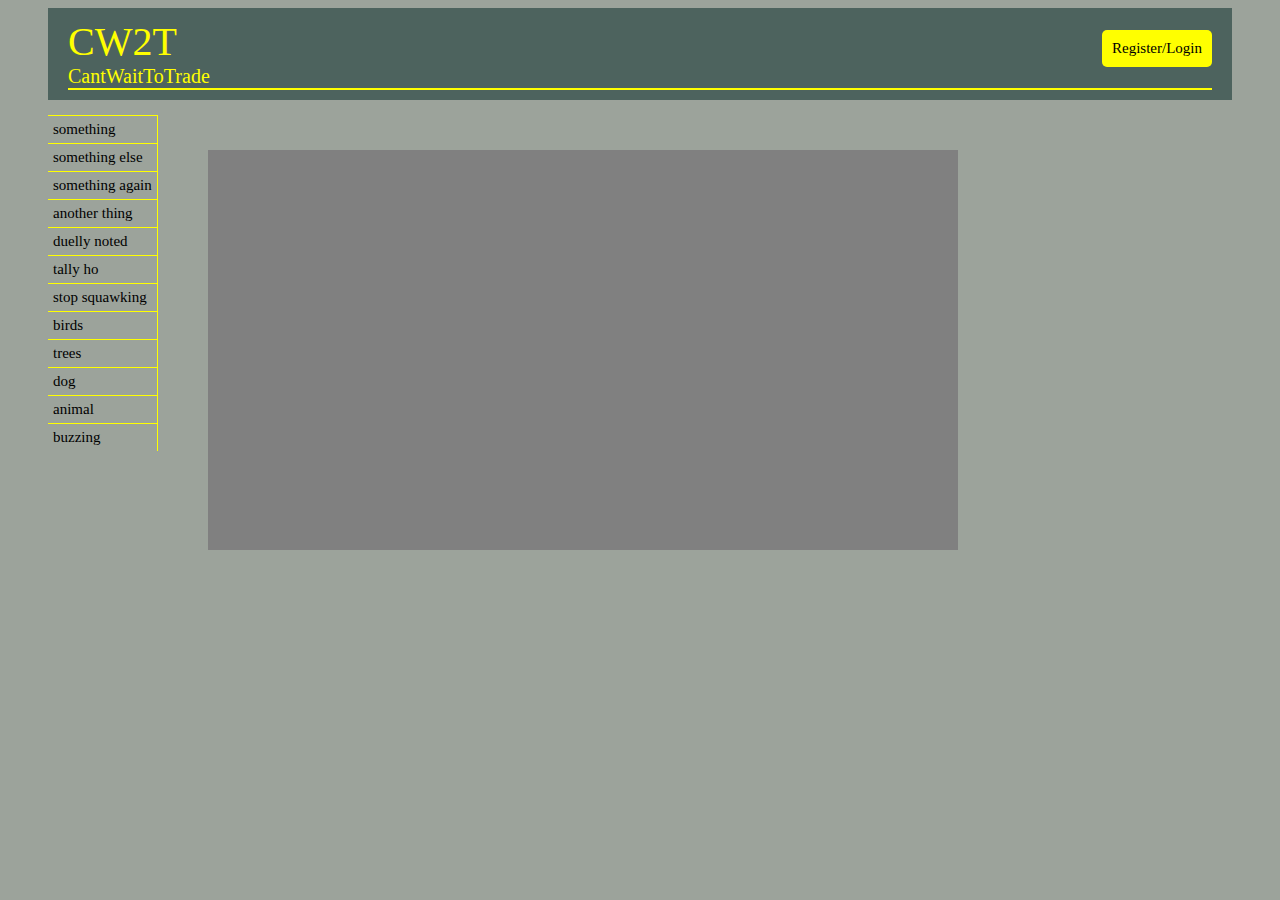
<file: CW2T webpage issue 4.html>
<!DOCTYPE html>
<head>
	<title>CW2T webpage issue 4</title>
</head>
<body>
	<style>
		body{
			font-family:arial;
			font-size:15px;
			background-color:#9CA39B;
		}
		.container{
			display: block;
			font-size: 40px;
			font-family: castellar;
			color:yellow;
			background-color:#4D635E;
			padding:10px 20px 10px 20px;
			margin-left:40px;
			margin-right:40px;

		}
		#subtitle{
			font-size: 20px;
			font-family: gabriola;
		}
		#underbar{
			height:2px;
			position:relative;
			display:block;
			background-color:yellow;
		}
		#signin{
			position:relative;
			display:inline-block;
			background-color:yellow;
			/*height:50px;
			width:100px;*/
			padding:10px;
			margin-top:-60px;
			font-family: calibri;
			font-size:15px;
			color:black;
			text-align:center;
			/*float:left;*/
			border-radius: 5px;
			cursor: pointer;
			float:right;

		}
		.sidelist{
			position:absolute;
			display:inline-block;
			/*padding:20px;*/
			/*background-color:blue;*/
			margin-top:0px;
		}
		#sidelist ul{
			/*background-color:blue;*/
		}
		.sidelist ul li{
			/*background-color:blue;*/
			font-family:calibri;
			margin-left:0px;
			padding:5px;
			border-top:1px solid yellow;
			border-right:1px solid yellow;
			list-style: none;
		}
		.sidelist ul li:hover{
			color:yellow;
			background-color:#4D635E;
			cursor: pointer;
		}
		.sidelist:last-child{
			border-bottom:1px solid yellow;
		}
		.space{
			position:relative;
			display:inline-block;
			margin-left:200px;
			margin-top:50px;
			background-color:grey;
			height:400px;
			width:750px;
		}

	</style>
	<div class = "container">
		<div id = "title">CW2T</div>
		<div id = "subtitle">CantWaitToTrade</div>
		<div id = "underbar"></div>
	
		<div id = "signin">Register/Login</div>

	</div>
	<div class = "sidelist">
		<ul>
			<li>something</li>
			<li>something else</li>
			<li>something again</li>
			<li>another thing</li>
			<li>duelly noted</li>
			<li>tally ho</li>
			<li>stop squawking</li>
			<li>birds</li>
			<li>trees</li>
			<li>dog</li>
			<li>animal</li>
			<li>buzzing</li>
		</ul>
	</div>
	<div class = "space"></div>

</body>
</html>
</file>
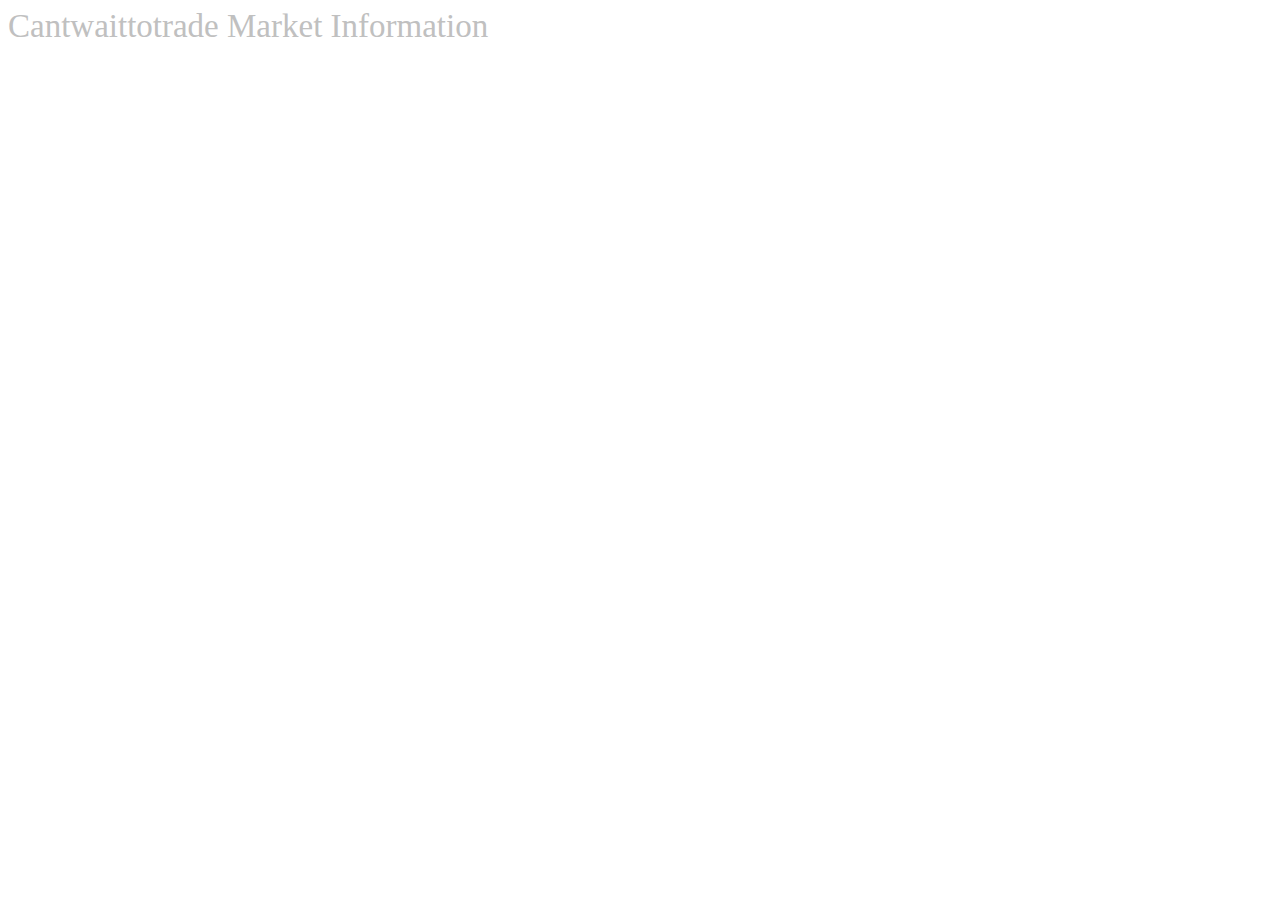
<file: market.html>
<!doctype html>
<html><head>
    <meta http-equiv="content-type" content="text/html;charset=utf-8" />
    <title>Cantwaittotrade Market Information v0.9</title/>
    <script src="http://cdn.sockjs.org/sockjs-0.3.min.js"></script>
    <style>
        .list {
            display: block;
            font-size: 24px;
            color: #666666;
            white-space: nowrap;
        }
        .list li:hover {
            background-color: #ddd;
            color: #666666;
            cursor: pointer;
        }
        .menu li {
            display: inline;
            margin: 0 10px;
            font-size: 21px;
            color: #C0C0C0;
            cursor: pointer;
            white-space: nowrap;
        }
        .menu li:hover {
            color: #666666;
        }
        .menu .menuitemselected {
            color: #666666;
        }
        .cw2t {
            width: 740px;
            font-size: 33px;
            color: #C0C0C0;
            white-space: nowrap;
            /*background-color: #F8F8F8;*/
        }
        .yellowstrip {
            background-color: yellow;
            width: 740px;
            white-space: nowrap;
            margin: 3px;
        }
        a {
            font-size: 18px;
            margin: 10px;
            color: #666666;
        }
        a:link {
            text-decoration: none;
        }
        a:hover {
            text-decoration: underline;
        }
        .depthstrip {
            width: 740px;
            white-space: nowrap;
            margin: 3px;
        }
        .headingstrip {
            width: 740px;
            white-space: nowrap;
            margin: 3px;
        }
        .bidquantity {
            display: inline-block;
            width: 80px;
            font-size: 21px;
            text-align: right;
            color: gray;
            cursor: pointer;
        }
        .offerquantity {
            display: inline-block;
            width: 80px;
            font-size: 21px;
            color: gray;
            cursor: pointer;
        }
        .mybidquantity {
            display: inline-block;
            width: 60px;
            font-size: 21px;
            text-align: right;
            color: gray;
            cursor: pointer;
        }
        .myofferquantity {
            display: inline-block;
            width: 60px;
            font-size: 21px;
            color: gray;
            cursor: pointer;
        }
        .bidquantityheading {
            display: inline-block;
            width: 80px;
            font-size: 12px;
            text-align: right;
            color: gray;
        }
        .offerquantityheading {
            display: inline-block;
            width: 80px;
            font-size: 12px;
            color: gray;
        }
        .mybidquantityheading {
            display: inline-block;
            width: 60px;
            font-size: 12px;
            text-align: right;
            color: gray;
        }
        .myofferquantityheading {
            display: inline-block;
            width: 60px;
            font-size: 12px;
            color: gray;
        }
        .yellowstripbidflashup {
            display: inline-block;
            width: 120px;
            font-size: 33px;
            text-align: right;    
            background-color: blue;
            color: yellow;        
            cursor: pointer;
        }
        .yellowstripbidflashdn {
            display: inline-block;
            width: 120px;
            font-size: 33px;
            text-align: right;    
            background-color: red;
            color: yellow;        
            cursor: pointer;
        }
        .yellowstripbidflashnochange {
            display: inline-block;
            width: 120px;
            font-size: 33px;
            text-align: right;    
            background-color: green;
            color: yellow;        
            cursor: pointer;
        }
        .bidflashup {
            color: white;
            background-color: blue;
        }
        .bidflashdn {
            color: white;
            background-color: red;
        }
        .bidflashnochange {
            color: white;
            background-color: green;
        }
        .yellowstripofferflashup {
            display: inline-block;
            width: 120px;
            font-size: 33px;
            text-align: left;    
            background-color: blue;
            color: yellow;        
            cursor: pointer;
        }
        .yellowstripofferflashdn {
            display: inline-block;
            width: 120px;
            font-size: 33px;
            text-align: left;    
            background-color: red;
            color: yellow;        
            cursor: pointer;
        }
        .yellowstripofferflashnochange {
            display: inline-block;
            width: 120px;
            font-size: 33px;
            text-align: left;    
            background-color: green;
            color: yellow;        
            cursor: pointer;
        }
        .offerflashup {
            display: inline-block;
            width: 120px;
            font-size: 33px;
            text-align: left;    
            color: white;
            background-color: blue;
            cursor: pointer;
        }
        .offerflashdn {
            display: inline-block;
            width: 120px;
            font-size: 33px;
            text-align: left;    
            color: white;
            background-color: red;
            cursor: pointer;
        }
        .offerflashnochange {
            display: inline-block;
            width: 120px;
            font-size: 33px;
            text-align: left;    
            color: white;
            background-color: green;
            cursor: pointer;
        }
        .yellowstripbidup {
            display: inline-block;
            width: 120px;
            font-size: 33px;
            text-align: right;
            color: blue;
            background-color: yellow;
            cursor: pointer;
        }
        .yellowstripbiddn {
            display: inline-block;
            width: 120px;
            font-size: 33px;
            text-align: right;
            color: red;
            background-color: yellow;
            cursor: pointer;
        }
        .yellowstripbidnochange {
            display: inline-block;
            width: 120px;
            font-size: 33px;
            text-align: right;    
            color: green;        
            background-color: yellow;
            cursor: pointer;
        }
        .bidup {
            color: blue;
            background-color: black;
        }
        .biddn {
            color: red;
            background-color: black;
        }
        .bidnochange {
            color: green;        
            background-color: black;
        }
       .yellowstripofferup {
            display: inline-block;
            width: 120px;
            font-size: 33px;
            text-align: left;
            color: blue;
            background-color: yellow;
            cursor: pointer;
        }
        .yellowstripofferdn {
            display: inline-block;
            width: 120px;
            font-size: 33px;
            text-align: left;
            color: red;
            background-color: yellow;
            cursor: pointer;
        }
        .yellowstripoffernochange {
            display: inline-block;
            width: 120px;
            font-size: 33px;
            text-align: left;    
            color: green;        
            background-color: yellow;
            cursor: pointer;
        }
       .offerup {
            display: inline-block;
            width: 120px;
            font-size: 33px;
            text-align: left;
            color: blue;
            background-color: white;
            cursor: pointer;
        }
        .offerdn {
            display: inline-block;
            width: 120px;
            font-size: 33px;
            text-align: left;
            color: red;
            background-color: white;
            cursor: pointer;
        }
        .offernochange {
            display: inline-block;
            width: 120px;
            font-size: 33px;
            text-align: left;    
            color: green;        
            background-color: white;
            cursor: pointer;
        }
        .bidheading {
            display: inline-block;
            width: 120px;
            font-size: 12px;
            text-align: right;    
            color: gray;        
        }
        .offerheading {
            display: inline-block;
            width: 120px;
            font-size: 12px;
            text-align: left;    
            color: gray;        
        }
        .bid {
            display: inline-block;
            width: 120px;
            font-size: 33px;
            text-align: right;
            color: green;
            cursor: pointer;
        }
        .offer {
            display: inline-block;
            width: 120px;
            font-size: 33px;
            text-align: left;
            color: green;
            cursor: pointer;
        }
        .stock {
            display: inline-block;
            width: 162px;
            font-size: 27px;
            color: gray;
            cursor: pointer;
        }
        .stockheading {
            display: inline-block;
            width: 162px;
            font-size: 12px;
            color: gray;
        }
        .slash {
            display: inline-block;
            width: 20px;
            font-size: 24px;
            color: green;
            text-align: center;
        }
        .slashheading {
            display: inline-block;
            width: 20px;
            font-size: 12px;
            color: gray;
            text-align: center;
        }
        .level2 {
            display: inline-block;
            width: 19px;
            font-size: 33px;
            color: gray;
            cursor: pointer;
        }
        .removestock {
            display: inline-block;
            width: 19px;
            font-size: 21px;
            color: gray;
            cursor: pointer;
        }
        .level2heading {
            display: inline-block;
            width: 19px;
            font-size: 12px;
        }
        .forminstrument {
            width: 740px;
            white-space: nowrap;            
        }
        .orderquantity {
            width: 90px;
            font-size: 18px;
            margin-left: 3px;
        }
        .orderstock {
            color: gray;
            display: inline-block;
            width: 120px;
            font-size: 21px;
            margin-left: 3px;
            text-align: center;
        }
        .orderprice {
            width: 90px;
            font-size: 18px;
        }
        .orderbuttonbuy {
            font-size: 21px;
            border-style: none;
            background-color: blue;
            color: white;
            cursor: pointer;
        }
        .orderbuttonsell {
            font-size: 21px;
            border-style: none;
            background-color: red;
            color: white;
            cursor: pointer;
        }
        .ordermsg {
            color: #ccc;
            font-size: 18px;            
        }
        .forminstbutton {
            border-style: none;
            background-color: #ddd;
            cursor: pointer;
        }
        .formsigninlabel {
            display: inline-block;
            width: 95px;
            font-size: 21px;
            color: #C0C0C0;
        }
        .formsignininput {
            display: inline-block;
            width: 270px;
            line-height: 21px;
            font-size: 15px;
            color: gray;
        }
        .formsigninbutton {
            border-style: none;
            background-color: #C0C0C0;
            font-size: 15px;
            cursor: pointer;
            height: 24px;
            width: 80px;
        }
        .quotebuybutton {
            font-size: 21px;
            background-color: #ddd;
            color: blue;
            cursor: pointer;
        }
        .quotesellbutton {
            font-size: 21px;
            background-color: #ddd;
            color: red;
            cursor: pointer;
        }
        .quotereqquantity {
            font-size: 21px;
            margin-left: 3px;
            width: 99px;
            color: #C0C0C0;
        }
        .quotereqbutton {
            font-size: 21px;
            background-color: #ddd;
            color: gray;
            cursor: pointer;
        }
        .settlabel {
            /*font-size: 21px;*/
            color: gray;
        }
        .timerlabel {
            display: inline-block;
            width: 200px;
            font-size: 21px;
            text-align: center;
            color: #C0C0C0;
        }
        .ordertype {
            margin-left: 6px;
        }
        .stockbox {
            position: relative;
        }
        .stockboxinput {
            width: 120px;
            height: 20px;
        }
        .stocklist {
            position: absolute;
            border: 1px solid grey;
            /*list-style: none;*/
            width: 600px;
            height: 300px;
            overflow: scroll;
            background-color: white;
        }
        .stocklist li:hover {
            background-color: #eee;
            color: #666666;
            cursor: pointer;
        }
        .getquotebutton {
            background-color: #ddd;
            width: 120px;
            cursor: pointer;
        }
        .table {
            background-color: black;
        }
        .rowcol {
            color: green;        
        }
    </style>
</head>
<body lang="en">
    <div id="heading">
        <div id="cw2t" class="cw2t">Cantwaittotrade Market Information</div>
    </div>
    <div id="main">
    <ul id="list1" class="list">
    </ul>
    <ul id="list2" class="list">
    </ul>
    <ul id="list3" class="list">
    </ul>
    <ul id="list4" class="list">
    </ul>
    <ul id="list5" class="list">
    </ul>
    </div>

    <script>
        var sockjs_url = '/echo';
        var sockjs;
        var selectedmenu = -1;
        var selectedlistelement = 0;
        var placeneworder = false;
        var signedin = false;
        var orders = {};
        var orderbooks = {};
        var positions = {};
        var reserves = {};
        var cash = {};
        var margins = {};
        var trades = {};
        var instruments = {};
        var obdisplay = {};
        var ordervol = {};
        var ordertypes = {};
        var quotes = {};
        var indices = {};
        var timeinforces = {};
        var lastElement = null;
        var lastsymbol = null;
        var extendedsettlement = false;
        var defaultsettlcurrency = "GBP";
        var monthtext = ['Jan','Feb','Mar','Apr','May','Jun','Jul','Aug','Sept','Oct','Nov','Dec'];
        var pricetimer;
        var priceflash = {};
        var heartbeattimer = null;
        var inconnectiontest = false;
        var restarttimer;
        var tableindex = {};
        var numinindex = 0;
        var numorderbooks = 0;

        var datain = function(msg) {
            var obj = {};

            if (msg.substr(2, 9) == "orderbook") {
                obj = JSON.parse(msg);
                updateOrderBook(obj.orderbook);
            } else if (msg.substr(2, 11) == "instruments") {
                obj = JSON.parse(msg);
                loadInstruments(obj.instruments);
            } else if (msg.substr(2, 10) == "instrument") {
                obj = JSON.parse(msg);
                loadInstrument(obj.instrument);
            } else if (msg.substr(2, 11) == "signinreply") {
                obj = JSON.parse(msg);
                replySignIn(obj.signinreply);
            } else if (msg.substr(2, 5) == "index") {
                obj = JSON.parse(msg);
                loadIndex(obj.index);
            } else if (msg.substr(2,6) == "status") {
                obj = JSON.parse(msg);
                statusMsg(obj.status);
            } else if (msg.substr(0, 4) == "pong") {
                console.log("received pong");
                inconnectiontest = false;
            } else {
                console.log("Unknown message:" + msg);
            }
        };

        function loadIndex(index) {
            console.log(index);
            indices[index.name] = index.symbols;
            console.log(indices);
            displayIndex(index.name);
        }

        function loadOrderBooks(orderbookarr) {
            for (var i = 0; i < orderbookarr.length; ++i) {
                orderbooks[orderbookarr[i].symbol] = orderbookarr[i];
            }

            if (selectedmenu == 0) {
                displayOrderBooks();
            }
        }

        function loadInstruments(instrumentarr) {
            for (var i = 0; i < instrumentarr.length; ++i) {
                instruments[instrumentarr[i].symbol] = instrumentarr[i];
            }
        }

        function loadInstrument(instrument) {
            instruments[instrument.symbol] = instrument;
        }

         function displayIndex(index) {
            var s;
            var sym;

            if (!(index in indices)) {return};

            for (var i = 0; i < indices[index].length; ++i) {
                sym = indices[index][i].symbol;
                if (sym in instruments) {
                    s = instruments[sym].symbol + ' ' + instruments[sym].description;
                    addElement(s, list1, sym);
                }
            }
         }

        function start() {
            clearScreen();
            displayMenu();
            selectedmenu = 0;
            displayIndex("UKX");
        }

        function statusMsg(status) {
            if (status == "readytotrade") {
                start();
            }
        }

        function startHeartbeatTimer() {
            stopHeartbeatTimer();
            heartbeattimer = setTimeout(connectionTest, 30000);            
        }

        function stopHeartbeatTimer() {
            clearTimeout(heartbeattimer);
        }

        function startPriceTimer() {
            pricetimer = setInterval(flashText, 1000);
        }

        function stopPriceTimer() {
            clearInterval(pricetimer);
        }

        function startRestartTimer() {
            // attempt restart after 1-10 seconds
            var randomonetoten = Math.floor((Math.random()*10)+1);
            console.log("attempt restart after " + randomonetoten + " seconds");
            restarttimer = setTimeout(newconn, randomonetoten * 1000);
        }

        function stopRestartTimer() {
            clearTimeout(restarttimer);
        }

        function connectionTest() {
            if (inconnectiontest) {
                console.log("need to reconnect");
                return;
            }

            console.log("sending ping");
            sockjs.send("ping");
            startHeartbeatTimer();
            inconnectiontest = true;
        }

        newconn();

        function newconn() {
            console.log("new conn");
            sockjs = new SockJS(sockjs_url);

            sockjs.onopen = function()  {
                console.log("connection open");
                stopRestartTimer();
                startPriceTimer();
                startHeartbeatTimer();
                displayFormSignin();
            };

            sockjs.onmessage = function(e) {
                datain(e.data);
            };

            sockjs.onclose = function()  {
                console.log("connection closed");
                stopRestartTimer();
                stopPriceTimer();
                stopHeartbeatTimer();
                startRestartTimer();
                signedin = false;
            };

            sockjs.onheartbeat = function() {
                console.log("heartbeat");
                startHeartbeatTimer();
            };
        }

        function flashText() {
            var rowcol;

            for (var symbol in priceflash) {
                orderbooks[symbol][0].flashcount--;
                if (orderbooks[symbol][0].flashcount == 0) {
                    rowcol = document.getElementById("row:" + tableindex[symbol].row + "col:" + tableindex[symbol].col);
                    if (rowcol != null) {
                        if (orderbooks[symbol][0].lastchange == 1) {
                            rowcol.className = "bidup";
                        } else if (orderbooks[symbol][0].lastchange == 2) {
                            rowcol.className = "biddn";
                        } else {
                            rowcol.className = "bidnochange";
                        }
                    }

                    delete priceflash[symbol];
                }
            }
        }

        function clearMenu() {
            var menu = document.getElementById("menu");
            if (menu != null) {
                for (var i = 0; i < menu.childNodes.length; ++i) {
                    menu.removeChild(menu.childNodes[i]);
                }
                heading.removeChild(menu);
            }
        }

        function clearHeadings() {
            for (var i = 0; i < main.childNodes.length; ++i) {
                if (main.childNodes[i].nodeType == 3) {
                    main.removeChild(main.childNodes[i]);
                }
            }
        }

        function clearOrderBookHeadings() {
            var headingstrip = document.getElementById("headingstrip");
            if (headingstrip != null) {
                while(headingstrip.hasChildNodes()){
                    headingstrip.removeChild(headingstrip.childNodes[0]);
                }
                main.removeChild(headingstrip);
            }
        }

        function clearList(list) {
            while(list.hasChildNodes()){
                list.removeChild(list.childNodes[0])
            }
        }

        function clearForm(formid, remove) {
            var frm = document.getElementById(formid);
            if (frm != null) {
                while(frm.hasChildNodes()){
                    frm.removeChild(frm.childNodes[0]);
                }
                if (remove) {
                    main.removeChild(frm);
                }
            }
        }

        function clearSymbolDiv(symbol) {
            clearDiv("orderdiv:" + symbol);
        }

        function clearAllSymbolDivs() {
            for (var symbol in orderbooks) {
                clearSymbolDiv(symbol);
            }
        }

        function clearSelectStockDivs() {
            clearDiv("stockbox");
        }

        function clearStrip(stripid) {
            var strip = document.getElementById(stripid);
            if (strip != null) {
                while(strip.hasChildNodes()){
                    strip.removeChild(strip.childNodes[0]);
                }
                main.removeChild(strip);
            }            
        }

        function clearStrips() {
            clearStrip("headingstrip");

            for (var symbol in orderbooks) {
                for (var i = 0; i < orderbooks[symbol].length; ++i) {
                    clearStrip("strip:" + symbol + ":" + i);
                    if (symbol in obdisplay) {
                        if (!(obdisplay[symbol].level2)) {
                            break;
                        }
                    }
                }
            }
        }

        function clearAllStrips(symbol) {
            var depth;

            if (obdisplay[symbol].level2) {
                depth = orderbooks[symbol].length;
            } else {
                depth = 1;
            }

            for (var i = 0; i < depth; ++i) {
                clearStrip("strip:" + symbol + ":" + i);
            }
        }

        function clearScreen() {
            clearHeadings();
            clearOrderBookHeadings();
            clearLists();
            clearForms();
            clearStrips();
            clearSelectStockDivs();
            clearAllSymbolDivs();
        }

        function clearLists() {
            clearList(list1);
            clearList(list2);
            clearList(list3);
            clearList(list4);
            clearList(list5);
        }

        function clearForms() {
            clearForm("frmsignin", true);
            clearForm("frminstrument", true);
        }

        function addElement(msg, list, index) {
            var listelem;

            listelem = document.createElement("li");
            listelem.setAttribute('value', index);
            listelem.innerHTML = msg;

            list.appendChild(listelem);

            return listelem;
        }

        function displayOrderBooks() {
            displayOrderBookHeadings();

            for (var symbol in orderbooks) {
                displayOrderBook(symbol);
            }
        }

        function updateElement(msg, list, index) {
            var listelement = null;

            for (var i = 0; i < list.childNodes.length; ++i) {
                if (list.childNodes[i].value == index) {
                    listelement = list.childNodes[i];
                    listelement.innerHTML = msg;
                    break;
                }
            }

            return listelement;
        }

        function addHeading(text, list) {
            var newtext = document.createTextNode(text);
            main.insertBefore(newtext, list);
        }

        function removeHeading(text) {
            for (var i = 0; i < main.childNodes.length; ++i) {
                if (main.childNodes[i].nodeType == 3 && main.childNodes[i].nodeValue == text) {
                    main.removeChild(main.childNodes[i]);
                    break;
                }
            }
        }

        function removeElementFromList(index, list) {
            for (var i = 0; i < list.childNodes.length; ++i) {
                if (list.childNodes[i].value == index) {
                    list.removeChild(list.childNodes[i]);
                    break;
                }
            }
        }

        function updateOrderBook(orderbook) {
            var level;
            var row;
            var col;
            var elem = {};

            // create an entry in the orderbooks array for this symbol
            if (!(orderbook.symbol in orderbooks)) {
                // 6 levels
                orderbooks[orderbook.symbol] = [{bid:0, offer:0},{bid:0, offer:0},{bid:0, offer:0},{bid:0, offer:0},{bid:0, offer:0},{bid:0, offer:0}];

                // get table row & col
                elem.row = numorderbooks % 20;
                elem.col = parseInt(numorderbooks / 20);

                tableindex[orderbook.symbol] = elem;
                numorderbooks++;
            }

            // update the prices
            for (var i = 0; i < orderbook.pricelevels.length; ++i) {
                level = orderbook.pricelevels[i].level - 1;

                if ("bid" in orderbook.pricelevels[i]) {
                    if (orderbook.pricelevels[i].bid > orderbooks[orderbook.symbol][level].bid) {
                        orderbooks[orderbook.symbol][level].lastchange = 1;
                    } else if (orderbook.pricelevels[i].bid < orderbooks[orderbook.symbol][level].bid) {
                        orderbooks[orderbook.symbol][level].lastchange = 2;
                    } else {
                        orderbooks[orderbook.symbol][level].lastchange = 0;                        
                    }
                    orderbooks[orderbook.symbol][level].bid = orderbook.pricelevels[i].bid;
                    orderbooks[orderbook.symbol][level].flashcount = 3;
                    if (level == 0) {
                        priceflash[orderbook.symbol] = true;
                    }
                }
                if ("offer" in orderbook.pricelevels[i]) {
                    if (orderbook.pricelevels[i].offer > orderbooks[orderbook.symbol][level].offer) {
                        orderbooks[orderbook.symbol][level].lastchange = 1;
                    } else if (orderbook.pricelevels[i].offer < orderbooks[orderbook.symbol][level].offer) {
                        orderbooks[orderbook.symbol][level].lastchange = 2;
                    } else {
                        orderbooks[orderbook.symbol][level].lastchange = 0;                        
                    }
                    orderbooks[orderbook.symbol][level].offer = orderbook.pricelevels[i].offer;
                    orderbooks[orderbook.symbol][level].flashcount = 3;
                    if (level == 0) {
                        priceflash[orderbook.symbol] = true;
                    }
                }
            }

            if (selectedmenu == 0) {
                displayOrderBook(orderbook.symbol);
            }
        }

        function removeOrderBook(symbol) {
            var stockboxinput;

            if (symbol in orderbooks) {
                clearSymbolDiv(symbol);
                clearAllStrips(symbol);

                if (obdisplay[symbol].previoussymbol != null) {
                    if (obdisplay[symbol].insertbefore != null) {
                        obdisplay[obdisplay[symbol].previoussymbol].insertbefore = obdisplay[symbol].insertbefore;
                    } else {
                        obdisplay[obdisplay[symbol].previoussymbol].insertbefore = null;                        
                    }
                }

                if (obdisplay[symbol].insertbefore != null) {
                    if (obdisplay[symbol].previoussymbol != null) {
                        obdisplay[obdisplay[symbol].insertbefore].previoussymbol = obdisplay[symbol].previoussymbol;
                    } else {
                        obdisplay[obdisplay[symbol].insertbefore].previoussymbol = null;
                    }
                }

                if (symbol == lastsymbol) {
                    if (obdisplay[symbol].previoussymbol != null) {
                        lastsymbol = obdisplay[symbol].previoussymbol;
                    } else {
                        lastsymbol = null;
                    }
                }

                delete obdisplay[symbol];
                delete orderbooks[symbol];
                delete priceflash[symbol];

                if (Object.keys(orderbooks).length == 0) {
                    clearOrderBookHeadings();
                }

                stockboxinput = document.getElementById("stockboxinput");
                if (stockboxinput != null) {
                    stockboxinput.focus();
                }
            }
        }

        function displayOrderBook(symbol) {
            var table;
            var tblbody;
            var row;
            var rowcol;

            tblbody = document.getElementById("tblbody");                
            if (tblbody == null) {
                table = document.createElement("table");
                table.setAttribute("border", "2");
                table.className = "table";
                tblbody = document.createElement("tbody");
                tblbody.id = "tblbody";
                table.appendChild(tblbody);
                main.appendChild(table);
            }

            row = document.getElementById("row:" + tableindex[symbol].row);
            if (row == null) {
                row = document.createElement("tr");
                row.id = "row:" + tableindex[symbol].row;
                tblbody.appendChild(row);
            }

            rowcol = document.getElementById("row:" + tableindex[symbol].row + "col:" + tableindex[symbol].col);
            if (rowcol == null) {
                rowcol = document.createElement("td");
                rowcol.id = "row:" + tableindex[symbol].row + "col:" + tableindex[symbol].col;
                row.appendChild(rowcol);
            }

            priceChange(symbol, rowcol);

            rowcol.innerHTML = symbol + " " + orderbooks[symbol][0].bid + " / " + orderbooks[symbol][0].offer;
        }

        function priceChange(symbol, rowcol) {
            if (orderbooks[symbol][0].flashcount > 0) {
                if (orderbooks[symbol][0].lastchange == 1) {
                    rowcol.className = "bidflashup";
                } else if (orderbooks[symbol][0].lastchange == 2) {
                    rowcol.className = "bidflashdn";
                } else {
                    rowcol.className = "bidflashnochange";
                }
            } else {
                if (orderbooks[symbol][0].lastchange == 1) {
                    rowcol.className = "bidup";
                } else if (orderbooks[symbol][0].lastchange == 2) {
                    rowcol.className = "biddn";
                } else {
                    rowcol.className = "bidnochange";
                }                            
            }
        }

        function displayOrderBookHeadings() {
            var headingstrip;
            var headinglevel2;
            var headingstock;
            var headingbidquantity;
            var headingmybidquantity;
            var headingbidprice;
            var headingofferprice;
            var headingofferquantity;
            var headingmyofferquantity;
            var headingslash;

            headingstrip = document.getElementById("headingstrip");
            if (headingstrip != null) {
                return;
            }

            headingstrip = document.createElement('div');
            headingstrip.id = "headingstrip";
            headingstrip.className = "headingstrip";
            headinglevel2 = document.createElement('span');
            headinglevel2.className = "level2heading";
            headingstock = document.createElement('span');
            headingstock.innerHTML = "Stock";
            headingstock.className = "stockheading";
            headingbidquantity = document.createElement('span');
            headingbidquantity.innerHTML = "Bid Vol";
            headingbidquantity.className = "bidquantityheading";
            headingmybidquantity = document.createElement('span');
            headingmybidquantity.innerHTML = "My Vol";
            headingmybidquantity.className = "mybidquantityheading"
            headingbidprice = document.createElement('span');
            headingbidprice.innerHTML = "Bid Price";
            headingbidprice.className = "bidheading";
            headingofferprice = document.createElement('span');
            headingofferprice.innerHTML = "Offer Price";
            headingofferprice.className = "offerheading";
            headingofferquantity = document.createElement('span');
            headingofferquantity.innerHTML = "Offer Vol";
            headingofferquantity.className = "offerquantityheading"
            headingmyofferquantity = document.createElement('span');
            headingmyofferquantity.innerHTML = "My Vol";
            headingmyofferquantity.className = "myofferquantityheading";
            headingslash = document.createElement('span');
            headingslash.innerHTML = "/";
            headingslash.className = "slashheading";

            headingstrip.appendChild(headinglevel2);
            headingstrip.appendChild(headingstock);
            headingstrip.appendChild(headingmybidquantity);
            headingstrip.appendChild(headingbidquantity);
            headingstrip.appendChild(headingbidprice);
            headingstrip.appendChild(headingslash);
            headingstrip.appendChild(headingofferprice);
            headingstrip.appendChild(headingofferquantity);
            headingstrip.appendChild(headingmyofferquantity);

            main.appendChild(headingstrip);
        }

        function createDiv(divid, symbol) {
            var div = document.getElementById(divid);

            if (div == null) {
                div = document.createElement("div");
                div.id = divid;
                displayElement(div, symbol);
            }

            return div;
        }

        function displayElement(element, symbol) {
            var nextsymbol;

            if (obdisplay[symbol].insertbefore == null) {
                main.appendChild(element);
            } else {
                nextsymbol = document.getElementById("strip:" + obdisplay[symbol].insertbefore + ":0");
                main.insertBefore(element, nextsymbol);
            }
        }

        function clearElementById(element) {
            var elem = document.getElementById(element);
            if (elem != null) {
                elem.parentNode.removeChild(elem);
            }
        }

        function clearDiv(divid) {
            var div = document.getElementById(divid);
            if (div != null) {
                while(div.hasChildNodes()){
                    div.removeChild(div.childNodes[0]);
                }
                main.removeChild(div);
            }
        }

        function addMessageToDiv(msg, divid, symbol) {
            var div;
            var msglabel;

            div = document.getElementById(divid);
            if (div == null) {
                div = createDiv(divid, symbol);
            }

            msglabel = document.createElement("label");
            msglabel.innerHTML = "<br>" + msg;

            div.appendChild(msglabel);
        }

        function displayFormSignin() {
            var frm;
            var emaillabel;
            var passwordlabel;
            var dummylabel;
            var email;
            var password;
            var btn;
            var newline1;
            var newline2;

            clearMenu();
            clearScreen();

            frm = document.createElement("form");
            frm.id = "frmsignin";

            emaillabel = document.createElement("label");
            emaillabel.innerHTML = "Email ";
            emaillabel.className = "formsigninlabel";

            passwordlabel = document.createElement("label");
            passwordlabel.innerHTML = "Password ";
            passwordlabel.className = "formsigninlabel";

            dummylabel = document.createElement("label");
            dummylabel.className = "formsigninlabel";

            email = document.createElement("input");
            email.className = "formsignininput";
            email.onkeypress = function(event) {
                if (event.keyCode == 13) {
                    disable();
                    signin();
                }
            }

            password = document.createElement("input");
            password.className = "formsignininput";
            password.onkeypress = function(event) {
                if (event.keyCode == 13) {
                    disable();
                    signin();
                }
            }

            btn = document.createElement("input");
            btn.type = "button";
            btn.value = "Sign In";
            btn.className = "formsigninbutton";
            btn.onclick = function() {
                disable();
                signin();
            }

            newline1 = document.createElement("label");
            newline1.innerHTML = "<br>";
            newline2 = document.createElement("label");
            newline2.innerHTML = "<br><br>";

            frm.appendChild(emaillabel);
            frm.appendChild(email);
            frm.appendChild(newline1);
            frm.appendChild(passwordlabel);
            frm.appendChild(password);
            frm.appendChild(newline2);
            frm.appendChild(dummylabel);
            frm.appendChild(btn);

            main.appendChild(frm);

            function disable() {
                btn.disable = true;
                email.onkeypress = null;
                password.onkeypress = null;
            }

            function signin() {
                var signin = {};

                signin.email = email.value;
                signin.password = password.value;

                sockjs.send("{\"signin\":" + JSON.stringify(signin) + "}");
            }

            email.focus();
        }

        function replySignIn(reply) {
            var frm;
            var lblreason;
            var cw2theading;

            frm = document.getElementById("frmsignin");
            if (frm != null) {
                if (!reply.success) {
                    lblreason = document.getElementById("lblReason");
                    if (lblreason == null) {
                        lblreason = document.createElement("label");
                        lblreason.id = "lblReason";
                        frm.appendChild(lblreason);
                    }

                    lblreason.innerHTML = " " + reply.reason;
                } else {
                    // clear the screen
                    clearForm("frmsignin", true);

                    cw2theading = document.getElementById('cw2t');
                    cw2theading.innerHTML = cw2theading.innerHTML + " - " + reply.email;

                    signedin = true;
                    displayWaitMsg();
                }
            }
        }

        function displayMenu() {
            var menu;
            var menuarr;
            var menuitem;

            menu = document.createElement('ul');
            menu.className = "menu";
            menu.id = "menu";

            // build the main menu
            menuarr = ["FTSE 100", "FTSE 250", "FTSE 350"];
            for (var i = 0; i < menuarr.length; ++i) {
                menuitem = document.createElement("li");
                menuitem.value = i;
                menuitem.innerHTML = menuarr[i];

                if (i == 0) {
                    menuitem.className = "menuitemselected";
                    lastElement = menuitem;
                }
                menu.appendChild(menuitem);
            }

            heading.appendChild(menu);

            menu.onclick = function(e) {
                var element;

                if (!e) e = window.event;
                element = e.target || e.srcElement;

                clearScreen();

                element.className = "menuitemselected";
                if (lastElement != null) {
                    lastElement.className = "menu";
                }
                lastElement = element;
                selectedmenu = element.value;

                switch (selectedmenu) {
                case 0:
                    displayIndex("UKX");
                    break;
                case 1:
                    displayIndex("UK250");
                    break;
                case 2:
                    displayIndex("UK350");
                    break;
                }
            }
        }

        function displayWaitMsg() {
            addElement("Loading, please wait...", list1, "");
        }

    </script>
</body></html>
</file>
